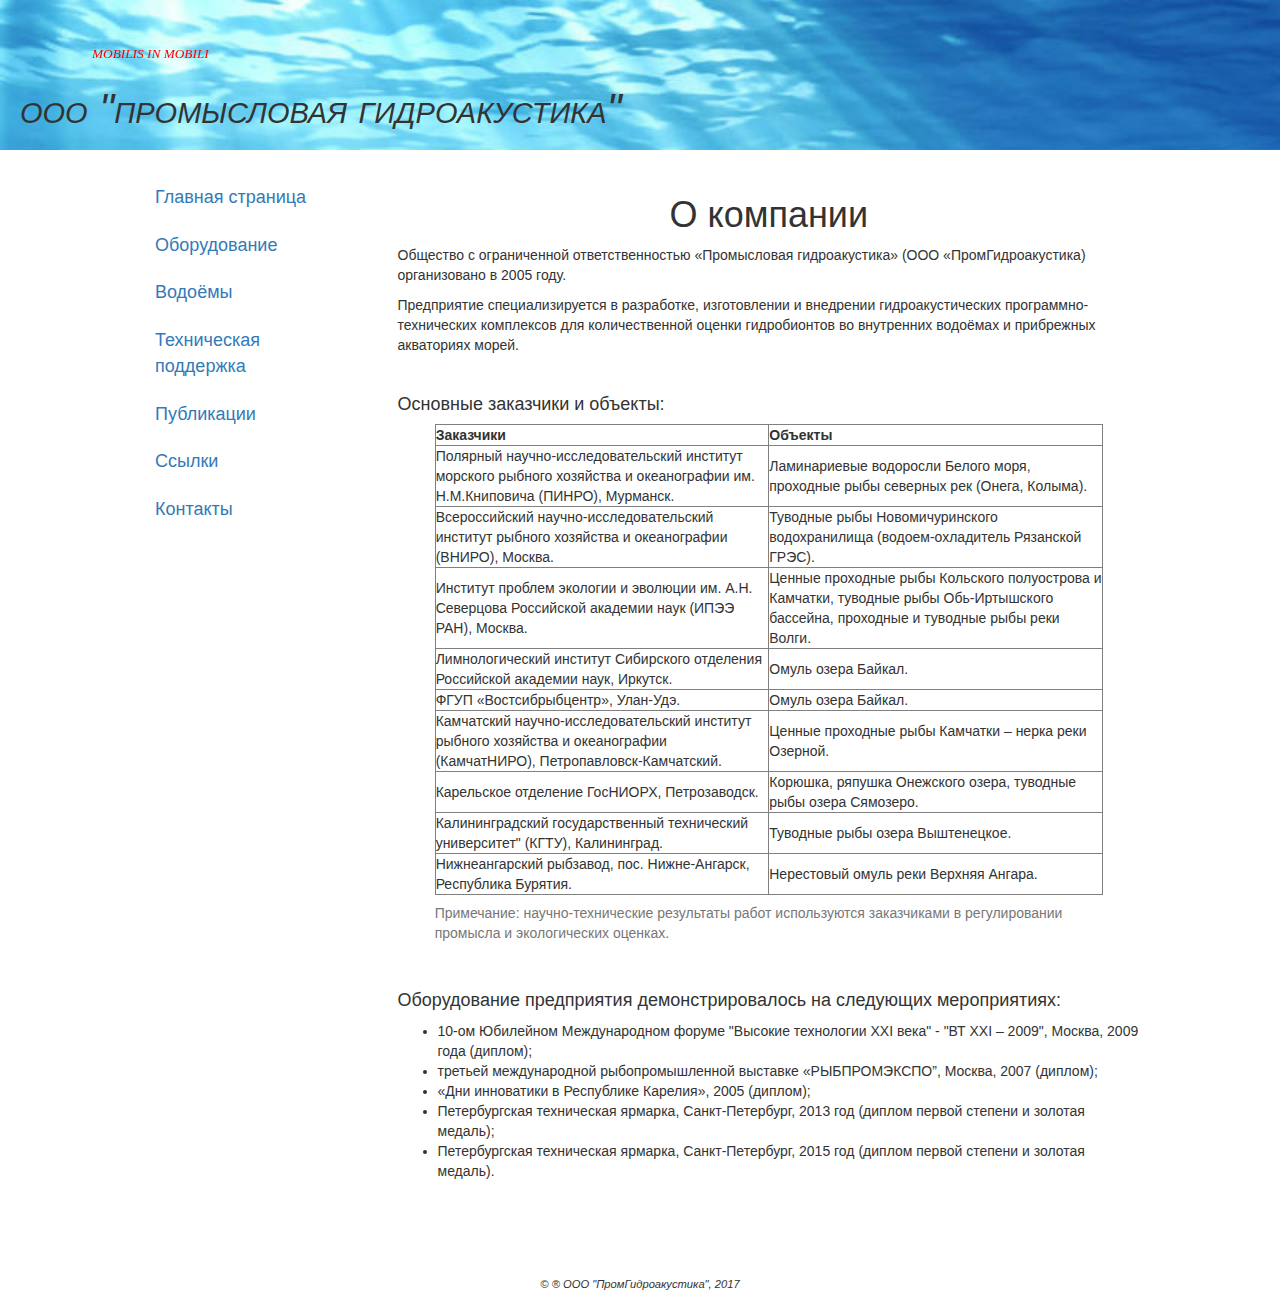
<file: index.html>
﻿<!DOCTYPE html>
<html>

  <head>
    <meta charset="utf-8">
    <meta http-equiv="X-UA-Compatible" content="IE=edge">
    <meta name="viewport" content="width=device-width, initial-scale=1 maximum-scale=1, user-scalable=no">
    <meta name="author" content="">
    <meta name="keywords" content="промысловая гидроакустика, количественная оценка запасов, гидроакустический комплекс">
    <title>ООО "ПромГидроакустика</title>
    <link rel="shortcut icon" href='img/favicon.ico'>
    <link rel="stylesheet" href="css/bootstrap.min.css">
    <link rel="stylesheet" href="css/bootstrap-theme.min.css">
    <link rel="stylesheet" href="css/pha.css">
    <script src="scripts/jquery-3.1.1.min.js"></script>
    <script src="scripts/bootstrap.min.js"></script>
    <script src="scripts/pha.js"></script>
  </head>

  <body onload="animateHeader()">
    <div class="container-fluid">

      <header class="header row" id="header">
        <div class="company-name">ооо "промысловая гидроакустика"</div>
        <div class="company-slogan" id="slogan">MOBILIS IN MOBILI</div>
      </header>

      <div class="main-container row">
        <nav class="col-md-3">
          <ul class="nav nav-pills nav-stacked">
            <li>
              <a href="index.html">
                <span>Главная страница</span>
              </a>
            </li>

            <li>
              <a data-toggle="collapse" href="#collapseEquipment" role="submenu">
                <span>Оборудование</span>
                <!-- <span class="caret"></span> -->
              </a>

              <ul id="collapseEquipment" class="collapse nav nav-pills nav-stacked">
                <li>
                  <a href="ascor.html" class="submenu" title="для водоёмов">
                    <span>Комплекс "AsCor"</span>
                  </a>
                </li>

                <li>
                  <a href="netcor.html" class="submenu" title="для водотоков">
                    <span>Комплекс "NetCor"</span>
                  </a>
                </li>

                <li>
                  <a href="pancor.html" class="submenu" title="для мелководья">
                    <span>Комплекс "PanCor"</span>
                  </a>
                </li>
              </ul>
            </li>

            <li>
              <a data-toggle="collapse" href="#collapseReservoir" role="submenu">
                <span>Водоёмы</span>
                <!-- <span class="caret"></span> -->
              </a>

              <ul id="collapseReservoir" class="collapse nav nav-pills nav-stacked">
                <li>
                  <a href="lakes.html" class="submenu" title="вертикальная локация">
                    <span>Моря и озера</span>
                  </a>
                </li>

                <li>
                  <a href="rivers.html" class="submenu" title="горизонтальная локация">
                    <span>Реки</span>
                  </a>
                </li>

                <li>
                  <a href="shallow.html" class="submenu" title="горизонтальная локация">
                    <span>Мелководные водоемы</span>
                  </a>
                </li>
              </ul>
            </li>

            <li>
              <a data-toggle="collapse" href="#collapseSupport" role="submenu">
                <span>Техническая поддержка</span>
                <!-- <span class="caret"></span> -->
              </a>

              <ul id="collapseSupport" class="collapse nav nav-pills nav-stacked">
                <li>
                  <a href="theory.html" class="submenu" title="о реализации метода">
                    <span>Немного теории</span>
                  </a>
                </li>
              </ul>
            </li>

            <li>
              <a href="public.html">
                <span>Публикации</span>
                <!-- <span>наших сотрудников</span> -->
              </a>
            </li>

            <li>
              <a href="links.html">
                <span>Ссылки</span>
                <!-- <span>в сети Интернет</span> -->
              </a>
            </li>

            <!-- <li>
              <a href="history.html">
                <span class="top">О предприятии</span>
                <span class="bott">люди и история</span>
              </a>
            </li> -->

            <li>
              <a href="contacts.html" title="связь с нами">
                <span>Контакты</span>
              </a>
            </li>
          </ul>
        </nav>

        <main class="col-md-9">
          <article>
            <header>
              <h1 align="center">О компании</h1>
              <p>
                Общество с ограниченной ответственностью «Промысловая гидроакустика» (ООО «ПромГидроакустика) организовано
                в 2005 году.
              </p>
              <p>
                Предприятие специализируется в разработке, изготовлении и внедрении гидроакустических программно-технических
                комплексов для количественной оценки гидробионтов во внутренних водоёмах и прибрежных акваториях морей.
              </p>
            </header>

            <br>

            <h4>
              Основные заказчики и объекты:
            </h4>

            <p>
              <table width="90%" align="center" border="1">
                <caption align="bottom">Примечание: научно-технические результаты работ используются заказчиками в регулировании
                  промысла и экологических оценках.
                </caption>

                <tr align="left">
                  <th width="50%">Заказчики</th>
                  <th>Объекты</th>
                </tr>

                <tr align="left">
                  <td width="50%">
                    Полярный научно-исследовательский институт морского рыбного хозяйства и океанографии
                    им. Н.М.Книповича (ПИНРО), Мурманск.
                  </td>
                  <td>Ламинариевые водоросли Белого моря, проходные рыбы северных рек (Онега, Колыма).</td>
                </tr>

                <tr align="left">
                  <td width="50"%>
                    Всероссийский научно-исследовательский институт рыбного хозяйства и океанографии (ВНИРО),
                    Москва.
                  </td>
                  <td>Туводные рыбы Новомичуринского водохранилища (водоем-охладитель Рязанской ГРЭС).</td>
                </tr>

                <tr align="left">
                  <td width="50%">Институт проблем экологии и эволюции им. А.Н. Северцова Российской академии наук (ИПЭЭ РАН), Москва.</td>
                  <td>
                    Ценные проходные рыбы Кольского полуострова и Камчатки, туводные рыбы Обь-Иртышского бассейна, проходные
                    и туводные рыбы реки Волги.
                  </td>
                </tr>

                <tr align="left">
                  <td width="50%">Лимнологический институт Сибирского отделения Российской академии наук, Иркутск.</td>
                  <td>Омуль озера Байкал.</td>
                </tr>

                <tr align="left">
                  <td width="50%">ФГУП «Востсибрыбцентр», Улан-Удэ.</td>
                  <td>Омуль озера Байкал.</td>
                </tr>

                <tr align="left">
                  <td width="50%">
                    Камчатский научно-исследовательский институт рыбного хозяйства и океанографии
                    (КамчатНИРО), Петропавловск-Камчатский.
                  </td>
                  <td>Ценные проходные рыбы Камчатки – нерка реки Озерной.</td>
                </tr>

                <tr align="left">
                  <td width="50%">Карельское отделение ГосНИОРХ, Петрозаводск.</td>
                  <td>Корюшка, ряпушка Онежского озера, туводные рыбы озера Сямозеро.</td>
                </tr>

                <tr align="left">
                  <td width="50%">Калининградский государственный технический университет" (КГТУ), Калининград.</td>
                  <td>Туводные рыбы озера Выштенецкое.</td>
                </tr>

                <tr align="left">
                  <td width="50%">Нижнеангарский рыбзавод, пос. Нижне-Ангарск, Республика Бурятия.</td>
                  <td>Нерестовый омуль реки Верхняя Ангара.</td>
                </tr>
              </table>
            </p>

            <br>

            <h4>
              Оборудование предприятия демонстрировалось на следующих мероприятиях:
            </h4>

            <p>
              <ul>
                <li>10-ом Юбилейном Международном форуме "Высокие технологии ХХI века" - "ВТ XXI – 2009", Москва, 2009 года (диплом);</li>
                <li>третьей международной рыбопромышленной выставке «РЫБПРОМЭКСПО”, Москва, 2007 (диплом);</li>
                <li>«Дни инноватики в Республике Карелия», 2005 (диплом);</li>
                <li>Петербургская техническая ярмарка, Санкт-Петербург, 2013 год (диплом первой степени и золотая медаль);</li>
                <li>Петербургская техническая ярмарка, Санкт-Петербург, 2015 год (диплом первой степени и золотая медаль).</li>
              </ul>
            </p>

            <br><br><br>
          </article>
        </main>
      </div>

      <footer class="footer row">
        <div class="col-md-12">
          <p>
            &copy &reg ООО "ПромГидроакустика", 2017
          </p>
        </div>
      </footer>
    </div>
  </body>
</html>
</file>
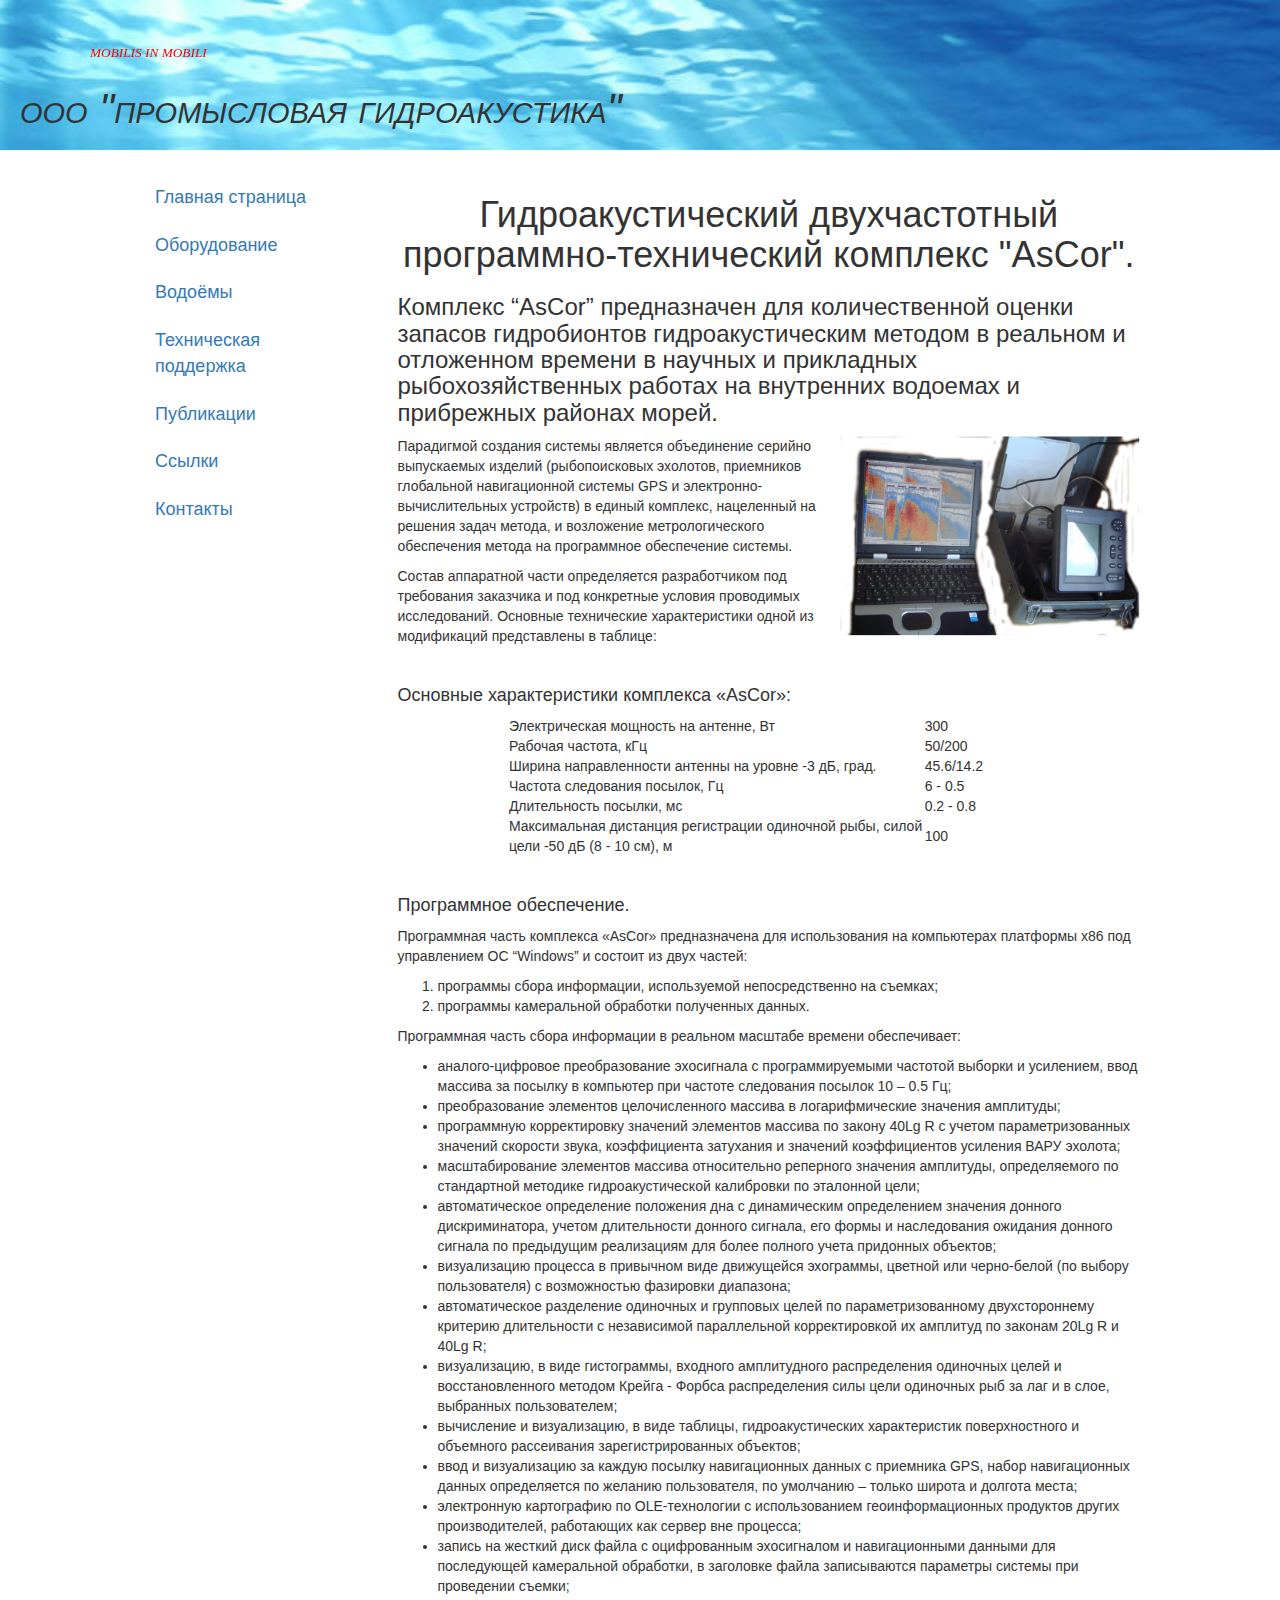
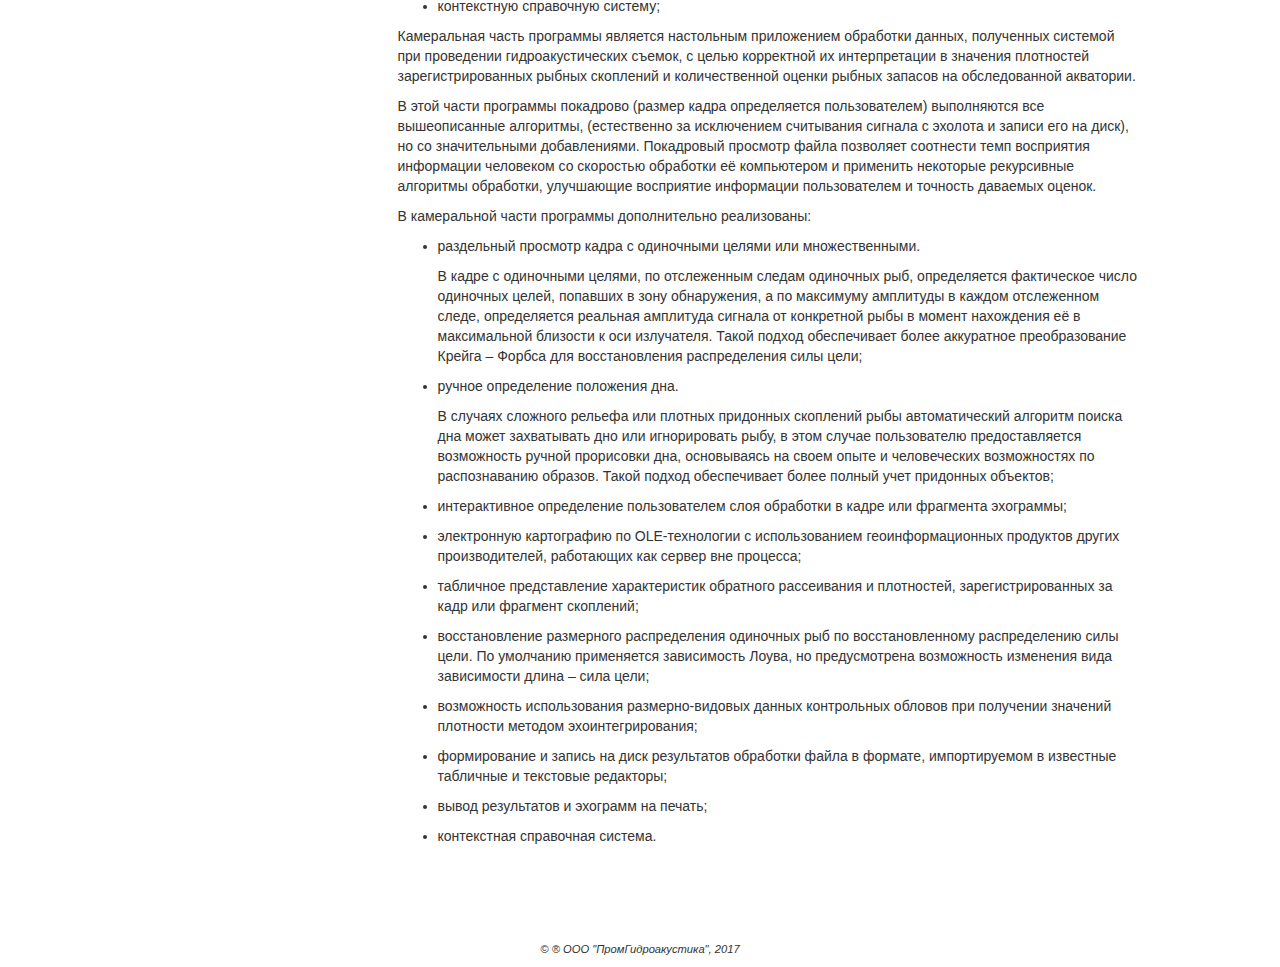
<file: ascor.html>
﻿<!DOCTYPE html>
<html>

  <head>
    <meta charset="utf-8">
    <meta http-equiv="X-UA-Compatible" content="IE=edge">
    <meta name="viewport" content="width=device-width, initial-scale=1 maximum-scale=1, user-scalable=no">
    <meta name="author" content="">
    <meta name="keywords" content="промысловая гидроакустика, количественная оценка запасов, гидроакустический комплекс">
    <title>ООО "ПромГидроакустика</title>
    <link rel="shortcut icon" href='img/favicon.ico'>
    <link rel="stylesheet" href="css/bootstrap.min.css">
    <link rel="stylesheet" href="css/bootstrap-theme.min.css">
    <link rel="stylesheet" href="css/pha.css">
    <script src="scripts/jquery-3.1.1.min.js"></script>
    <script src="scripts/bootstrap.min.js"></script>
    <script src="scripts/pha.js"></script>
    <style>

    </style>
  </head>

  <body onload="animateHeader()">
    <div class="container-fluid">

      <header class="header row" id="header">
        <div class="company-name">ооо "промысловая гидроакустика"</div>
        <div class="company-slogan" id="slogan">MOBILIS IN MOBILI</div>
      </header>

      <div class="main-container row">
        <nav class="col-md-3">
          <ul class="nav nav-pills nav-stacked">
            <li>
              <a href="index.html">
                <span>Главная страница</span>
              </a>
            </li>

            <li>
              <a data-toggle="collapse" href="#collapseEquipment" role="submenu">
                <span>Оборудование</span>
                <!-- <span class="caret"></span> -->
              </a>

              <ul id="collapseEquipment" class="collapse nav nav-pills nav-stacked">
                <li>
                  <a href="ascor.html" class="submenu" title="для водоёмов">
                    <span>Комплекс "AsCor"</span>
                  </a>
                </li>

                <li>
                  <a href="netcor.html" class="submenu" title="для водотоков">
                    <span>Комплекс "NetCor"</span>
                  </a>
                </li>

                <li>
                  <a href="pancor.html" class="submenu" title="для мелководья">
                    <span>Комплекс "PanCor"</span>
                  </a>
                </li>
              </ul>
            </li>

            <li>
              <a data-toggle="collapse" href="#collapseReservoir" role="submenu">
                <span>Водоёмы</span>
                <!-- <span class="caret"></span> -->
              </a>

              <ul id="collapseReservoir" class="collapse nav nav-pills nav-stacked">
                <li>
                  <a href="lakes.html" class="submenu" title="вертикальная локация">
                    <span>Моря и озера</span>
                  </a>
                </li>

                <li>
                  <a href="rivers.html" class="submenu" title="горизонтальная локация">
                    <span>Реки</span>
                  </a>
                </li>

                <li>
                  <a href="shallow.html" class="submenu" title="горизонтальная локация">
                    <span>Мелководные водоемы</span>
                  </a>
                </li>
              </ul>
            </li>

            <li>
              <a data-toggle="collapse" href="#collapseSupport" role="submenu">
                <span>Техническая поддержка</span>
                <!-- <span class="caret"></span> -->
              </a>

              <ul id="collapseSupport" class="collapse nav nav-pills nav-stacked">
                <li>
                  <a href="theory.html" class="submenu" title="о реализации метода">
                    <span>Немного теории</span>
                  </a>
                </li>
              </ul>
            </li>

            <li>
              <a href="public.html">
                <span>Публикации</span>
                <!-- <span>наших сотрудников</span> -->
              </a>
            </li>

            <li>
              <a href="links.html">
                <span>Ссылки</span>
                <!-- <span>в сети Интернет</span> -->
              </a>
            </li>

            <!-- <li>
              <a href="history.html">
                <span class="top">О предприятии</span>
                <span class="bott">люди и история</span>
              </a>
            </li> -->

            <li>
              <a href="contacts.html" title="связь с нами">
                <span>Контакты</span>
              </a>
            </li>
          </ul>
        </nav>

        <main class="col-md-9">
          <article>
            <header>
              <h1 align="center">Гидроакустический двухчастотный программно-технический комплекс "AsCor".</h1>
              <h3>
                Комплекс “AsCor” предназначен для количественной оценки запасов гидробионтов гидроакустическим
                методом в реальном и отложенном времени в научных и прикладных рыбохозяйственных работах
                на внутренних водоемах и прибрежных районах морей.
              </h3>
            </header>

            <figure>
              <img src='img/ascor.png' width="300" height="200" align="right">
            </figure>

            <p>
              Парадигмой создания системы является объединение серийно выпускаемых изделий (рыбопоисковых эхолотов,
              приемников глобальной навигационной системы GPS и электронно-вычислительных устройств) в единый комплекс,
              нацеленный на решения задач метода, и возложение метрологического обеспечения метода на программное обеспечение системы.
            </p>
            <p>
              Состав аппаратной части определяется разработчиком под требования заказчика и под конкретные условия проводимых
              исследований. Основные технические характеристики одной из модификаций представлены в таблице:
            </p>

            <br>

            <h4>
              Основные характеристики комплекса «AsCor»:
            </h4>

            <p>
              <table width="70%" align="center" border="0">
                <tr align="left">
                  <td width="80%">Электрическая мощность на антенне, Вт</td>
                  <td>300</td>
                </tr>

                <tr align="left">
                  <td width="80%">Рабочая частота, кГц</td>
                  <td>50/200</td>
                </tr>

                <tr align=left>
                  <td width="80"%>Ширина направленности антенны на уровне -3 дБ, град.</td>
                  <td>45.6/14.2</td>
                </tr>

                <tr align="left">
                  <td width="80%">Частота следования посылок, Гц</td>
                  <td>6 - 0.5</td>
                </tr>

                <tr align="left">
                  <td width="80%">Длительность посылки, мс</td>
                  <td>0.2 - 0.8</td>
                </tr>

                <tr align="left">
                  <td width="80%">Максимальная дистанция регистрации одиночной рыбы, силой цели -50 дБ (8 - 10 см), м</td>
                  <td>100</td>
                </tr>
              </table>
            </p>

            <br>

            <h4>
              Программное обеспечение.
            </h4>

            <p>
              Программная часть комплекса «AsCor» предназначена для использования на компьютерах платформы х86
              под управлением ОС “Windows” и состоит из двух частей:
            </p>

            <ol>
              <li>программы сбора информации, используемой непосредственно на съемках;</li>
              <li>программы камеральной обработки полученных данных.</li>
            </ol>

            <p>Программная часть сбора информации в реальном масштабе времени обеспечивает:</p>

            <ul>
              <li>
                аналого-цифровое преобразование эхосигнала с программируемыми частотой выборки и усилением, ввод массива за посылку
                в компьютер при частоте следования посылок 10 – 0.5 Гц;
              </li>
              <li>
                преобразование элементов целочисленного массива в логарифмические значения амплитуды;
              </li>
              <li>
                программную корректировку  значений элементов массива по закону 40Lg R с учетом параметризованных значений скорости
                звука, коэффициента затухания и значений коэффициентов усиления ВАРУ эхолота;
              </li>
              <li>
                масштабирование элементов массива относительно реперного значения амплитуды, определяемого по стандартной методике
                гидроакустической калибровки по эталонной цели;
              </li>
              <li>
                автоматическое определение положения дна с динамическим определением значения донного дискриминатора, учетом
                длительности донного сигнала, его формы и наследования ожидания донного сигнала по предыдущим реализациям для более
                полного учета придонных объектов;
              </li>
              <li>
                визуализацию процесса в привычном виде движущейся эхограммы, цветной или черно-белой (по выбору пользователя) с
                возможностью фазировки диапазона;
              </li>
              <li>
                автоматическое разделение одиночных и групповых целей по параметризованному двухстороннему критерию длительности с
                независимой параллельной корректировкой их амплитуд по законам 20Lg R и 40Lg R;
              </li>
              <li>
                визуализацию, в виде гистограммы, входного амплитудного распределения одиночных целей и восстановленного методом
                Крейга - Форбса распределения силы цели одиночных рыб за лаг и в слое, выбранных пользователем;
              </li>
              <li>
                вычисление и визуализацию, в виде таблицы, гидроакустических характеристик поверхностного и объемного рассеивания
                зарегистрированных объектов;
              </li>
              <li>
                ввод и визуализацию за каждую посылку навигационных данных с приемника GPS, набор навигационных данных определяется
                по желанию пользователя, по умолчанию – только широта и долгота места;
              </li>
              <li>
                электронную картографию по OLE-технологии с использованием геоинформационных продуктов других производителей,
                работающих как сервер вне процесса;
              </li>
              <li>
                запись на жесткий диск файла с оцифрованным эхосигналом  и навигационными данными для последующей камеральной
                обработки, в заголовке файла записываются параметры системы при проведении съемки;
              </li>
              <li>
                контекстную справочную систему;
              </li>
            </ul>

            <p>
              Камеральная часть программы является настольным приложением обработки данных, полученных системой при проведении
              гидроакустических съемок, с целью корректной их интерпретации в значения плотностей зарегистрированных рыбных скоплений и
              количественной оценки рыбных запасов на обследованной акватории.
            </p>
            <p>
              В этой части программы покадрово (размер кадра определяется пользователем) выполняются все вышеописанные алгоритмы,
              (естественно за исключением считывания сигнала с эхолота и записи его на диск), но со значительными добавлениями.
              Покадровый просмотр файла позволяет соотнести темп восприятия информации человеком со скоростью обработки её
              компьютером и применить некоторые рекурсивные алгоритмы обработки, улучшающие восприятие информации пользователем и
              точность даваемых оценок.
            </p>
            <p>
              В камеральной части программы дополнительно реализованы:
            </p>

            <ul>
              <li>
                <p>раздельный просмотр кадра с одиночными целями или множественными.</p>
                <p>
                  В кадре с одиночными целями, по отслеженным следам одиночных рыб, определяется фактическое число одиночных целей,
                  попавших в зону обнаружения, а по максимуму амплитуды в каждом отслеженном следе, определяется реальная амплитуда
                  сигнала от конкретной рыбы в момент нахождения её в максимальной близости к оси излучателя. Такой подход обеспечивает
                  более аккуратное преобразование Крейга – Форбса для восстановления распределения силы цели;
                </p>
              </li>
              <li>
                <p>ручное определение положения дна.</p>
                <p>
                  В случаях сложного рельефа или плотных придонных скоплений рыбы автоматический алгоритм поиска дна может захватывать
                  дно или игнорировать рыбу, в этом случае пользователю предоставляется возможность ручной прорисовки дна, основываясь на
                  своем опыте и человеческих возможностях по распознаванию образов. Такой подход обеспечивает более полный учет
                  придонных объектов;
                </p>
              </li>
              <li>
                <p>интерактивное определение пользователем слоя обработки в кадре или фрагмента эхограммы;</p>
              </li>
              <li>
                <p>
                  электронную картографию по OLE-технологии с использованием геоинформационных продуктов других производителей,
                  работающих как сервер вне процесса;
                <p>
              </li>
              <li>
                <p>
                  табличное представление характеристик обратного рассеивания и плотностей, зарегистрированных за кадр или фрагмент
                  скоплений;
                </p>
              </li>
              <li>
                <p>
                  восстановление размерного распределения одиночных рыб по восстановленному распределению силы цели. По умолчанию
                  применяется зависимость Лоува, но предусмотрена возможность изменения вида зависимости длина – сила цели;
                </p>
              </li>
              <li>
                <p>
                  возможность использования размерно-видовых данных контрольных обловов при получении значений плотности методом
                  эхоинтегрирования;
                </p>
              </li>
              <li>
                <p>
                  формирование и запись на диск результатов обработки файла в формате, импортируемом в известные табличные  и
                  текстовые редакторы;
                </p>
              </li>
              <li>
                <p>вывод результатов и эхограмм на печать;</p>
              </li>
              <li>
                <p>контекстная справочная система.</p>
              </li>
            </ul>

            <br><br><br>
          </article>
        </main>
      </div>

      <footer class="footer row">
        <div class="col-md-12">
          <p>
            &copy &reg ООО "ПромГидроакустика", 2017
          </p>
        </div>
      </footer>
    </div>
  </body>
</html>
</file>
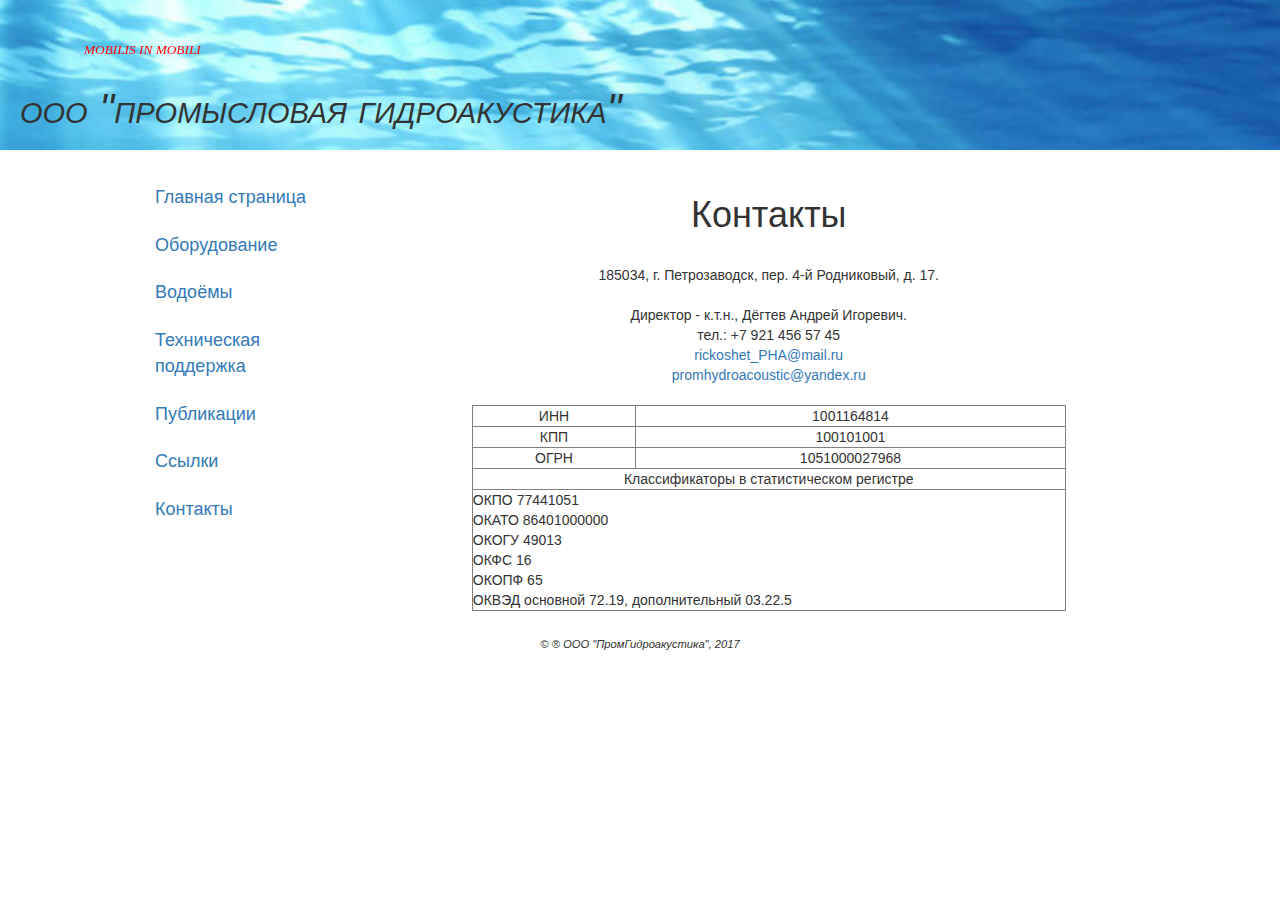
<file: contacts.html>
﻿<!DOCTYPE html>
<html>

  <head>
    <meta charset="utf-8">
    <meta http-equiv="X-UA-Compatible" content="IE=edge">
    <meta name="viewport" content="width=device-width, initial-scale=1 maximum-scale=1, user-scalable=no">
    <meta name="author" content="">
    <meta name="keywords" content="промысловая гидроакустика, количественная оценка запасов, гидроакустический комплекс">
    <title>ООО "ПромГидроакустика</title>
    <link rel="shortcut icon" href='img/favicon.ico'>
    <link rel="stylesheet" href="css/bootstrap.min.css">
    <link rel="stylesheet" href="css/bootstrap-theme.min.css">
    <link rel="stylesheet" href="css/pha.css">
    <script src="scripts/jquery-3.1.1.min.js"></script>
    <script src="scripts/bootstrap.min.js"></script>
    <script src="scripts/pha.js"></script>
  </head>

  <body onload="animateHeader()">
    <div class="container-fluid">

      <header class="header row" id="header">
        <div class="company-name">ооо "промысловая гидроакустика"</div>
        <div class="company-slogan" id="slogan">MOBILIS IN MOBILI</div>
      </header>

      <div class="main-container row">
        <nav class="col-md-3">
          <ul class="nav nav-pills nav-stacked">
            <li>
              <a href="index.html">
                <span>Главная страница</span>
              </a>
            </li>

            <li>
              <a data-toggle="collapse" href="#collapseEquipment" role="submenu">
                <span>Оборудование</span>
                <!-- <span class="caret"></span> -->
              </a>

              <ul id="collapseEquipment" class="collapse nav nav-pills nav-stacked">
                <li>
                  <a href="ascor.html" class="submenu" title="для водоёмов">
                    <span>Комплекс "AsCor"</span>
                  </a>
                </li>

                <li>
                  <a href="netcor.html" class="submenu" title="для водотоков">
                    <span>Комплекс "NetCor"</span>
                  </a>
                </li>

                <li>
                  <a href="pancor.html" class="submenu" title="для мелководья">
                    <span>Комплекс "PanCor"</span>
                  </a>
                </li>
              </ul>
            </li>

            <li>
              <a data-toggle="collapse" href="#collapseReservoir" role="submenu">
                <span>Водоёмы</span>
                <!-- <span class="caret"></span> -->
              </a>

              <ul id="collapseReservoir" class="collapse nav nav-pills nav-stacked">
                <li>
                  <a href="lakes.html" class="submenu" title="вертикальная локация">
                    <span>Моря и озера</span>
                  </a>
                </li>

                <li>
                  <a href="rivers.html" class="submenu" title="горизонтальная локация">
                    <span>Реки</span>
                  </a>
                </li>

                <li>
                  <a href="shallow.html" class="submenu" title="горизонтальная локация">
                    <span>Мелководные водоемы</span>
                  </a>
                </li>
              </ul>
            </li>

            <li>
              <a data-toggle="collapse" href="#collapseSupport" role="submenu">
                <span>Техническая поддержка</span>
                <!-- <span class="caret"></span> -->
              </a>

              <ul id="collapseSupport" class="collapse nav nav-pills nav-stacked">
                <li>
                  <a href="theory.html" class="submenu" title="о реализации метода">
                    <span>Немного теории</span>
                  </a>
                </li>
              </ul>
            </li>

            <li>
              <a href="public.html">
                <span>Публикации</span>
                <!-- <span>наших сотрудников</span> -->
              </a>
            </li>

            <li>
              <a href="links.html">
                <span>Ссылки</span>
                <!-- <span>в сети Интернет</span> -->
              </a>
            </li>

            <!-- <li>
              <a href="history.html">
                <span class="top">О предприятии</span>
                <span class="bott">люди и история</span>
              </a>
            </li> -->

            <li>
              <a href="contacts.html" title="связь с нами">
                <span>Контакты</span>
              </a>
            </li>
          </ul>
        </nav>

        <main class="col-md-9">
          <article>
            <header>
              <h1 align="center">Контакты</h1>
            </header>

            <br>

            <table width="80%" align="center" border="0">
              <tr align="center">
                <td>185034, г. Петрозаводск, пер. 4-й Родниковый, д. 17.</td>
              </tr>
            </table>

            <br>

            <table width="80%" align="center" border="0">
              <tr align="center">
                <td>Директор - к.т.н., Дёгтев Андрей Игоревич.</td>
              </tr>

              <tr align="center">
                <td>тел.: +7 921 456 57 45</td>
              </tr>

              <tr align="center">
                <td>
                  <a href="mailto:rickoshet_PHA@mail.ru">rickoshet_PHA@mail.ru</a>
                </td>
              </tr>

              <tr align="center">
                <td>
                  <a href="mailto:promhydroacoustic@yandex.ru">promhydroacoustic@yandex.ru</a>
                </td>
              </tr>
            </table>

            <br>

            <table width="80%" align="center" border="1px">
              <tr align="center">
                <td>ИНН</td>
                <td>1001164814</td>
              </tr>

              <tr align="center">
                <td>КПП</td>
                <td>100101001</td>
              </tr>

              <tr align="center">
                <td>ОГРН</td>
                <td>1051000027968</td>
              </tr>

              <tr align="center">
                <td colspan="2">Классификаторы в статистическом регистре</td>
              </tr>

              <tr>
                <td colspan="2">ОКПО 77441051<br>
                  ОКАТО 86401000000<br>
                  ОКОГУ 49013<br>
                  ОКФС 16<br>
                  ОКОПФ 65<br>
                  ОКВЭД основной 72.19, дополнительный 03.22.5
                </td>
              </tr>
            </table>
          </article>
        </main>
      </div>

      <footer class="footer row">
        <div class="col-md-12">
          <p>
            &copy &reg ООО "ПромГидроакустика", 2017
          </p>
        </div>
      </footer>
    </div>
  </body>
</html>
</file>
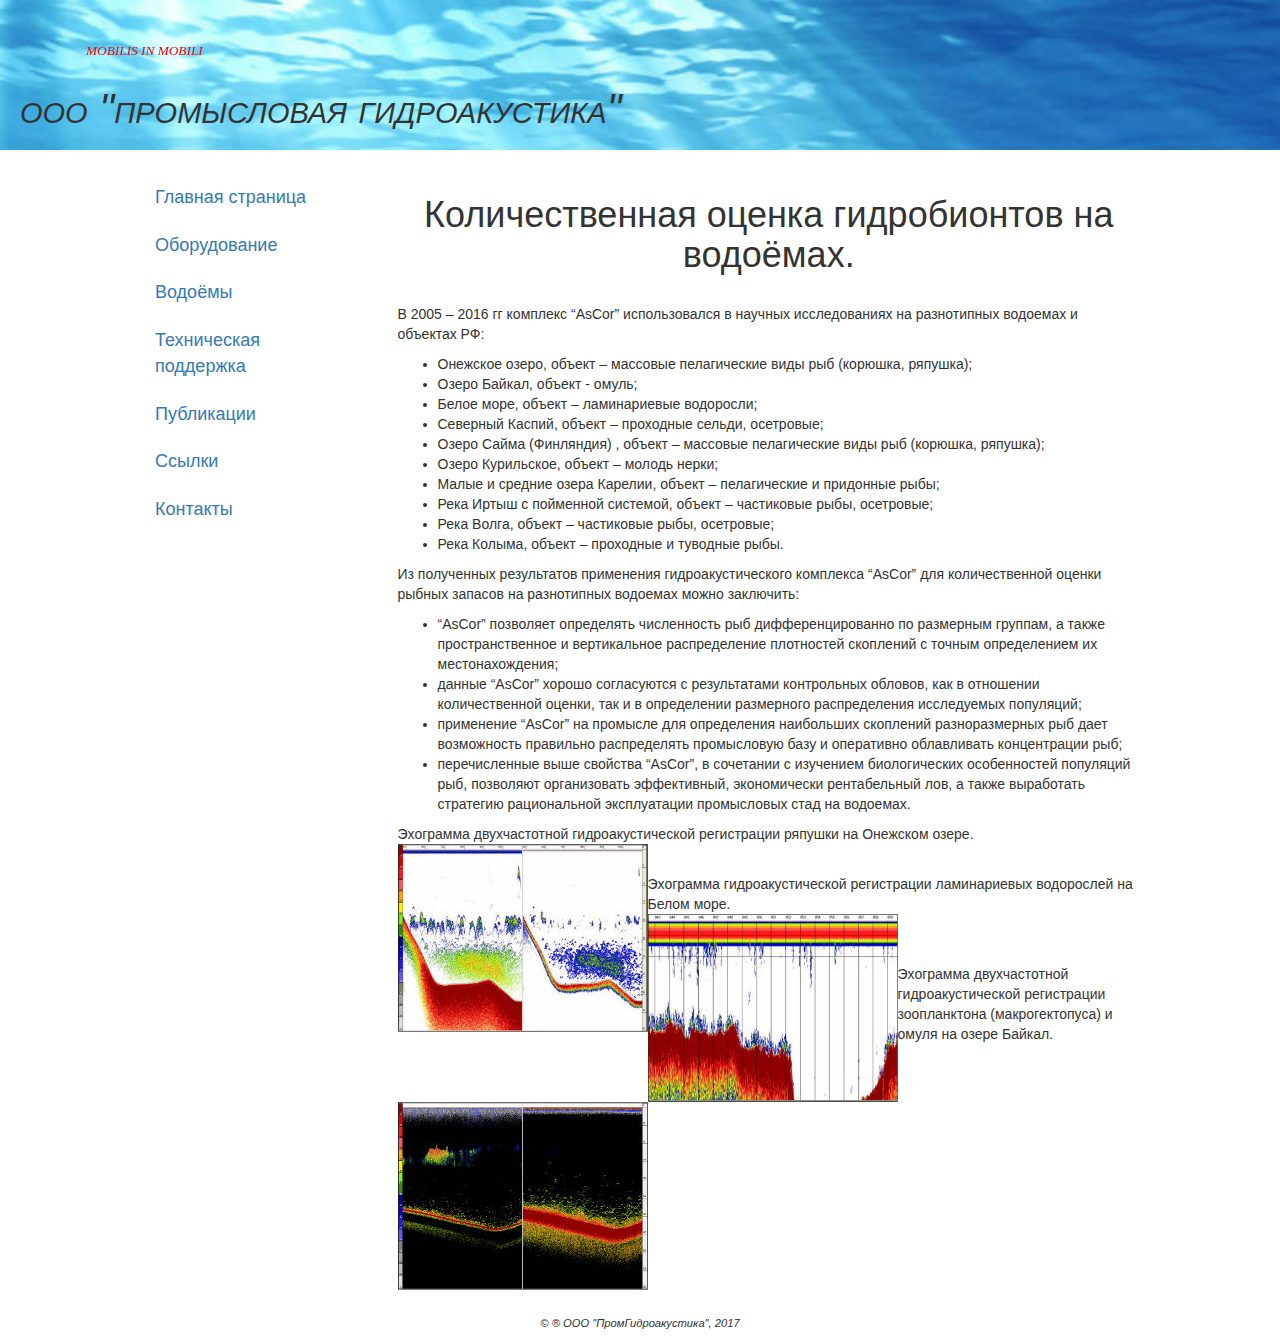
<file: lakes.html>
﻿<!DOCTYPE html>
<html>

  <head>
    <meta charset="utf-8">
    <meta http-equiv="X-UA-Compatible" content="IE=edge">
    <meta name="viewport" content="width=device-width, initial-scale=1 maximum-scale=1, user-scalable=no">
    <meta name="author" content="">
    <meta name="keywords" content="промысловая гидроакустика, количественная оценка запасов, гидроакустический комплекс">
    <title>ООО "ПромГидроакустика</title>
    <link rel="shortcut icon" href='img/favicon.ico'>
    <link rel="stylesheet" href="css/bootstrap.min.css">
    <link rel="stylesheet" href="css/bootstrap-theme.min.css">
    <link rel="stylesheet" href="css/pha.css">
    <script src="scripts/jquery-3.1.1.min.js"></script>
    <script src="scripts/bootstrap.min.js"></script>
    <script src="scripts/pha.js"></script>
  </head>

  <body onload="animateHeader()">
    <div class="container-fluid">

      <header class="header row" id="header">
        <div class="company-name">ооо "промысловая гидроакустика"</div>
        <div class="company-slogan" id="slogan">MOBILIS IN MOBILI</div>
      </header>

      <div class="main-container row">
        <nav class="col-md-3">
          <ul class="nav nav-pills nav-stacked">
            <li>
              <a href="index.html">
                <span>Главная страница</span>
              </a>
            </li>

            <li>
              <a data-toggle="collapse" href="#collapseEquipment" role="submenu">
                <span>Оборудование</span>
                <!-- <span class="caret"></span> -->
              </a>

              <ul id="collapseEquipment" class="collapse nav nav-pills nav-stacked">
                <li>
                  <a href="ascor.html" class="submenu" title="для водоёмов">
                    <span>Комплекс "AsCor"</span>
                  </a>
                </li>

                <li>
                  <a href="netcor.html" class="submenu" title="для водотоков">
                    <span>Комплекс "NetCor"</span>
                  </a>
                </li>

                <li>
                  <a href="pancor.html" class="submenu" title="для мелководья">
                    <span>Комплекс "PanCor"</span>
                  </a>
                </li>
              </ul>
            </li>

            <li>
              <a data-toggle="collapse" href="#collapseReservoir" role="submenu">
                <span>Водоёмы</span>
                <!-- <span class="caret"></span> -->
              </a>

              <ul id="collapseReservoir" class="collapse nav nav-pills nav-stacked">
                <li>
                  <a href="lakes.html" class="submenu" title="вертикальная локация">
                    <span>Моря и озера</span>
                  </a>
                </li>

                <li>
                  <a href="rivers.html" class="submenu" title="горизонтальная локация">
                    <span>Реки</span>
                  </a>
                </li>

                <li>
                  <a href="shallow.html" class="submenu" title="горизонтальная локация">
                    <span>Мелководные водоемы</span>
                  </a>
                </li>
              </ul>
            </li>

            <li>
              <a data-toggle="collapse" href="#collapseSupport" role="submenu">
                <span>Техническая поддержка</span>
                <!-- <span class="caret"></span> -->
              </a>

              <ul id="collapseSupport" class="collapse nav nav-pills nav-stacked">
                <li>
                  <a href="theory.html" class="submenu" title="о реализации метода">
                    <span>Немного теории</span>
                  </a>
                </li>
              </ul>
            </li>

            <li>
              <a href="public.html">
                <span>Публикации</span>
                <!-- <span>наших сотрудников</span> -->
              </a>
            </li>

            <li>
              <a href="links.html">
                <span>Ссылки</span>
                <!-- <span>в сети Интернет</span> -->
              </a>
            </li>

            <!-- <li>
              <a href="history.html">
                <span class="top">О предприятии</span>
                <span class="bott">люди и история</span>
              </a>
            </li> -->

            <li>
              <a href="contacts.html" title="связь с нами">
                <span>Контакты</span>
              </a>
            </li>
          </ul>
        </nav>

        <main class="col-md-9">
          <article>
            <header>
              <h1 align="center">Количественная оценка гидробионтов на водоёмах.</h1>
            </header>

            <br>

            <p>В 2005 – 2016 гг комплекс “AsCor” использовался в научных исследованиях на разнотипных водоемах и объектах РФ:</p>

            <ul type="0">
              <li>Онежское озеро, объект – массовые пелагические виды рыб (корюшка, ряпушка);</li>
              <li>Озеро Байкал, объект - омуль;</li>
              <li>Белое море, объект – ламинариевые водоросли;</li>
              <li>Северный Каспий, объект – проходные сельди, осетровые;</li>
              <li>Озеро Сайма (Финляндия) , объект – массовые пелагические виды рыб (корюшка, ряпушка);</li>
              <li>Озеро Курильское, объект – молодь нерки;</li>
              <li>Малые и средние озера Карелии, объект – пелагические и придонные рыбы;</li>
              <li>Река Иртыш с пойменной системой, объект – частиковые рыбы, осетровые;</li>
              <li>Река Волга, объект – частиковые рыбы, осетровые;</li>
              <li>Река Колыма, объект – проходные и туводные рыбы.</li>
            </ul>

            <p>
              Из полученных результатов применения гидроакустического комплекса “AsCor” для количественной оценки рыбных запасов на
              разнотипных водоемах можно заключить:
            </p>

            <ul type="0">
              <li>
                “AsCor” позволяет определять численность рыб дифференцированно по размерным группам, а также пространственное и
                вертикальное распределение плотностей скоплений с точным определением их местонахождения;
              </li>
              <li>
                данные “AsCor” хорошо согласуются с результатами контрольных обловов, как в отношении количественной оценки,
                так и в определении размерного распределения исследуемых популяций;
              </li>
              <li>
                применение “AsCor” на промысле для определения наибольших скоплений разноразмерных рыб дает возможность правильно
                распределять промысловую базу и оперативно облавливать концентрации рыб;
              </li>
              <li>
                перечисленные выше свойства “AsCor”, в сочетании с изучением биологических особенностей популяций рыб, позволяют
                организовать эффективный, экономически рентабельный лов, а также выработать стратегию рациональной эксплуатации
                промысловых стад на водоемах.
              </li>
            </ul>

            <figure>
              <figcaption>Эхограмма  двухчастотной гидроакустической регистрации ряпушки на Онежском озере.</figcaption>
              <p><img src='img/echo1.jpg' width="250" height="188" align="left"></p>
            </figure>

            <br>

            <figure>
              <figcaption>Эхограмма  гидроакустической регистрации ламинариевых водорослей на Белом море.</figcaption>
              <p><img src='img/echo2.jpg' width="250" height="188" align="left"></p>
            </figure>

            <br><br>

            <figure>
              <figcaption>
                Эхограмма  двухчастотной гидроакустической регистрации зоопланктона (макрогектопуса) и
                омуля на озере Байкал.
              </figcaption>
              <p><img src='img/echo3.jpg' width="250" height="188" align="left"></p>
            </figure>

            <br><br><br>
          </article>
        </main>
      </div>

      <footer class="footer row">
        <div class="col-md-12">
          <p>
            &copy &reg ООО "ПромГидроакустика", 2017
          </p>
        </div>
      </footer>
    </div>
  </body>
</html>
</file>
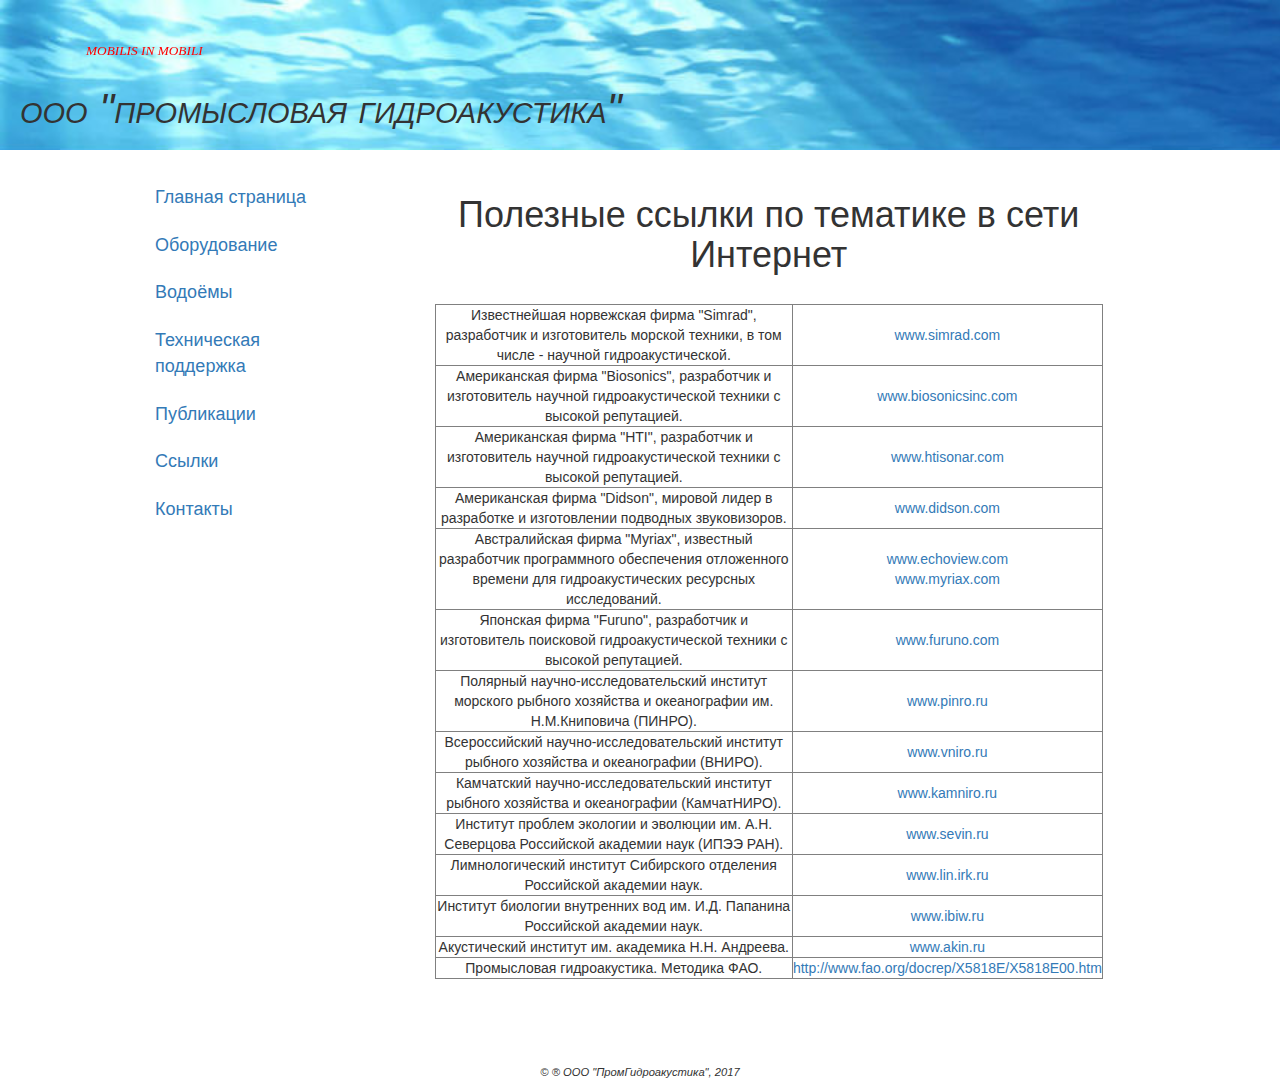
<file: links.html>
﻿<!DOCTYPE html>
<html>

  <head>
    <meta charset="utf-8">
    <meta http-equiv="X-UA-Compatible" content="IE=edge">
    <meta name="viewport" content="width=device-width, initial-scale=1 maximum-scale=1, user-scalable=no">
    <meta name="author" content="">
    <meta name="keywords" content="промысловая гидроакустика, количественная оценка запасов, гидроакустический комплекс">
    <title>ООО "ПромГидроакустика</title>
    <link rel="shortcut icon" href='img/favicon.ico'>
    <link rel="stylesheet" href="css/bootstrap.min.css">
    <link rel="stylesheet" href="css/bootstrap-theme.min.css">
    <link rel="stylesheet" href="css/pha.css">
    <script src="scripts/jquery-3.1.1.min.js"></script>
    <script src="scripts/bootstrap.min.js"></script>
    <script src="scripts/pha.js"></script>
  </head>

  <body onload="animateHeader()">
    <div class="container-fluid">

      <header class="header row" id="header">
        <div class="company-name">ооо "промысловая гидроакустика"</div>
        <div class="company-slogan" id="slogan">MOBILIS IN MOBILI</div>
      </header>

      <div class="main-container row">
        <nav class="col-md-3">
          <ul class="nav nav-pills nav-stacked">
            <li>
              <a href="index.html">
                <span>Главная страница</span>
              </a>
            </li>

            <li>
              <a data-toggle="collapse" href="#collapseEquipment" role="submenu">
                <span>Оборудование</span>
                <!-- <span class="caret"></span> -->
              </a>

              <ul id="collapseEquipment" class="collapse nav nav-pills nav-stacked">
                <li>
                  <a href="ascor.html" class="submenu" title="для водоёмов">
                    <span>Комплекс "AsCor"</span>
                  </a>
                </li>

                <li>
                  <a href="netcor.html" class="submenu" title="для водотоков">
                    <span>Комплекс "NetCor"</span>
                  </a>
                </li>

                <li>
                  <a href="pancor.html" class="submenu" title="для мелководья">
                    <span>Комплекс "PanCor"</span>
                  </a>
                </li>
              </ul>
            </li>

            <li>
              <a data-toggle="collapse" href="#collapseReservoir" role="submenu">
                <span>Водоёмы</span>
                <!-- <span class="caret"></span> -->
              </a>

              <ul id="collapseReservoir" class="collapse nav nav-pills nav-stacked">
                <li>
                  <a href="lakes.html" class="submenu" title="вертикальная локация">
                    <span>Моря и озера</span>
                  </a>
                </li>

                <li>
                  <a href="rivers.html" class="submenu" title="горизонтальная локация">
                    <span>Реки</span>
                  </a>
                </li>

                <li>
                  <a href="shallow.html" class="submenu" title="горизонтальная локация">
                    <span>Мелководные водоемы</span>
                  </a>
                </li>
              </ul>
            </li>

            <li>
              <a data-toggle="collapse" href="#collapseSupport" role="submenu">
                <span>Техническая поддержка</span>
                <!-- <span class="caret"></span> -->
              </a>

              <ul id="collapseSupport" class="collapse nav nav-pills nav-stacked">
                <li>
                  <a href="theory.html" class="submenu" title="о реализации метода">
                    <span>Немного теории</span>
                  </a>
                </li>
              </ul>
            </li>

            <li>
              <a href="public.html">
                <span>Публикации</span>
                <!-- <span>наших сотрудников</span> -->
              </a>
            </li>

            <li>
              <a href="links.html">
                <span>Ссылки</span>
                <!-- <span>в сети Интернет</span> -->
              </a>
            </li>

            <!-- <li>
              <a href="history.html">
                <span class="top">О предприятии</span>
                <span class="bott">люди и история</span>
              </a>
            </li> -->

            <li>
              <a href="contacts.html" title="связь с нами">
                <span>Контакты</span>
              </a>
            </li>
          </ul>
        </nav>

        <main class="col-md-9">
          <article>
            <header>
              <h1 align="center">Полезные ссылки по тематике в сети Интернет</h1>
            </header>

            <br>

            <table width="90%" align="center" border="1">
              <tr align="center">
                <td width="80%">
                  Известнейшая норвежская фирма "Simrad", разработчик и изготовитель морской техники, в том числе - научной гидроакустической.
                </td>
                <td><a href="http://www.simrad.com/">www.simrad.com</a></td>
              </tr>

              <tr align="center">
                <td width="80%">
                  Американская фирма "Biosonics", разработчик и изготовитель научной гидроакустической техники с высокой репутацией.
                </td>
                <td>
                  <a href="http://www.biosonicsinc.com/">www.biosonicsinc.com</a>
                </td>
              </tr>

              <tr align="center">
                <td width="80%">
                  Американская фирма "HTI", разработчик и изготовитель научной гидроакустической техники с высокой репутацией.
                </td>
                <td>
                  <a href="http://www.htisonar.com/">www.htisonar.com</a>
                </td>
              </tr>

              <tr align="center">
                <td width="80%">
                  Американская фирма "Didson", мировой лидер в разработке и изготовлении подводных звуковизоров.
                </td>
                <td>
                  <a href="http://www.didson.com/">www.didson.com</a>
                </td>
              </tr>

              <tr align="center">
                <td width="80%">
                  Австралийская фирма "Myriax", известный разработчик программного обеспечения отложенного времени для
                  гидроакустических ресурсных исследований.
                </td>
                <td>
                  <a href="http://www.echoview.com/">www.echoview.com</a>
                  <br>
                  <a href="http://www.myriax.com/">www.myriax.com</a>
                </td>
              </tr>

              <tr align="center">
                <td width="80%">
                  Японская фирма "Furuno", разработчик и изготовитель поисковой гидроакустической техники с высокой репутацией.
                </td>
                <td><a href="http://www.furuno.com/">www.furuno.com</a></td>
              </tr>

              <tr align="center">
                <td width="80%">
                  Полярный научно-исследовательский институт морского рыбного хозяйства и океанографии им. Н.М.Книповича (ПИНРО).
                </td>
                <td>
                  <a href="http://www.pinro.ru/">www.pinro.ru</a>
                </td>
              </tr>

              <tr align="center">
                <td width="80%">
                  Всероссийский научно-исследовательский институт рыбного хозяйства и океанографии (ВНИРО).
                </td>
                <td>
                  <a href="http://www.vniro.ru/">www.vniro.ru</a>
                </td>
              </tr>

              <tr align="center">
                <td width="80%">
                  Камчатский научно-исследовательский институт рыбного хозяйства и океанографии (КамчатНИРО).
                </td>
                <td>
                  <a href="http://www.kamniro.ru/">www.kamniro.ru</a>
                </td>
              </tr>

              <tr align="center">
                <td width="80%">
                  Институт проблем экологии и эволюции им. А.Н. Северцова Российской академии наук (ИПЭЭ РАН).
                </td>
                <td>
                  <a href="http://www.sevin.ru/">www.sevin.ru</a>
                </td>
              </tr>

              <tr align="center">
                <td width="80%">
                  Лимнологический институт Сибирского отделения Российской академии наук.
                </td>
                <td>
                  <a href="http://www.lin.irk.ru/">www.lin.irk.ru</a>
                </td>
              </tr>

              <tr align="center">
                <td width="80%">
                  Институт биологии внутренних вод им. И.Д. Папанина Российской академии наук.
                </td>
                <td>
                  <a href="http://www.ibiw.ru/">www.ibiw.ru</a>
                </td>
              </tr>

              <tr align="center">
                <td width="80%">Акустический институт им. академика Н.Н. Андреева.</td>
                <td>
                  <a href="http://www.akin.ru/">www.akin.ru</a>
                </td>
              </tr>

              <tr align="center">
                <td width="80%">Промысловая гидроакустика. Методика ФАО.</td>
                <td>
                  <a href="http://www.fao.org/docrep/X5818E/X5818E00.htm">http://www.fao.org/docrep/X5818E/X5818E00.htm</a>
                </td>
              </tr>
            </table>

            <br><br><br>
          </article>
        </main>
      </div>

      <footer class="footer row">
        <div class="col-md-12">
          <p>
            &copy &reg ООО "ПромГидроакустика", 2017
          </p>
        </div>
      </footer>
    </div>
  </body>
</html>
</file>
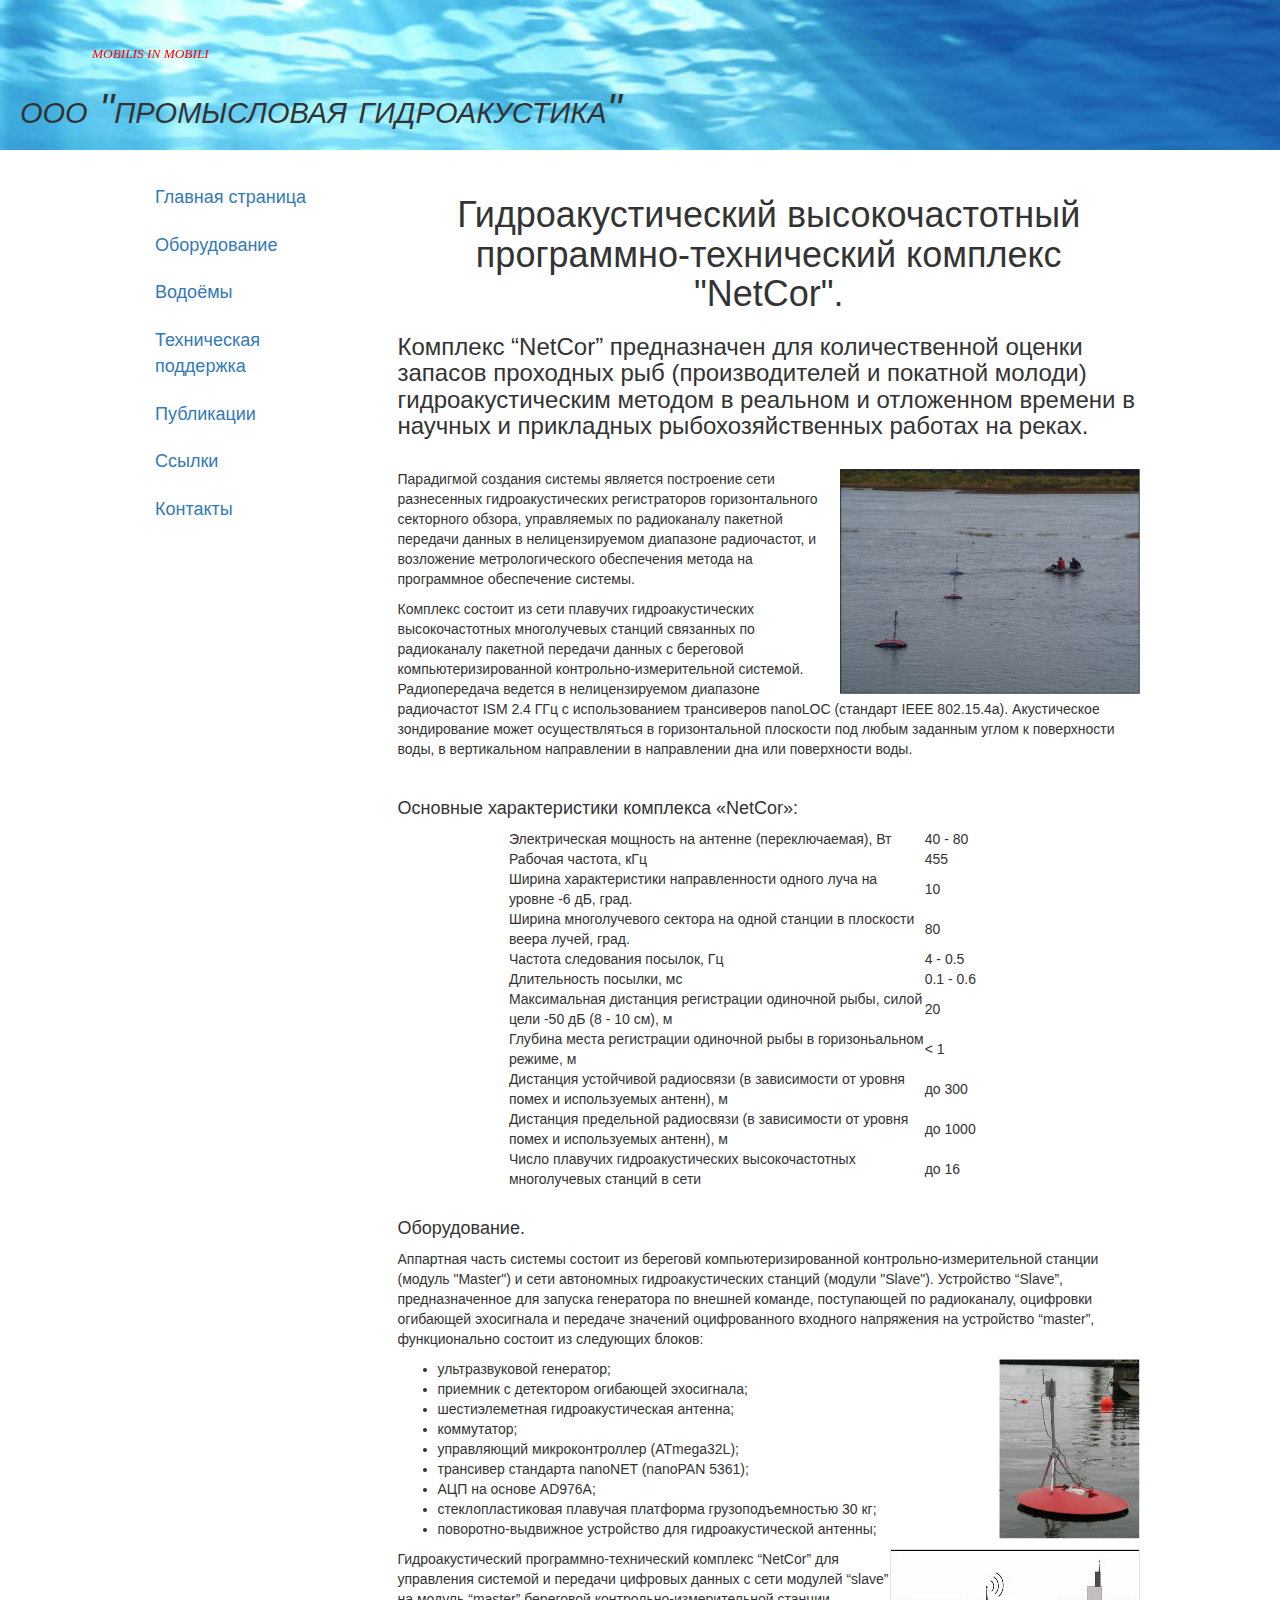
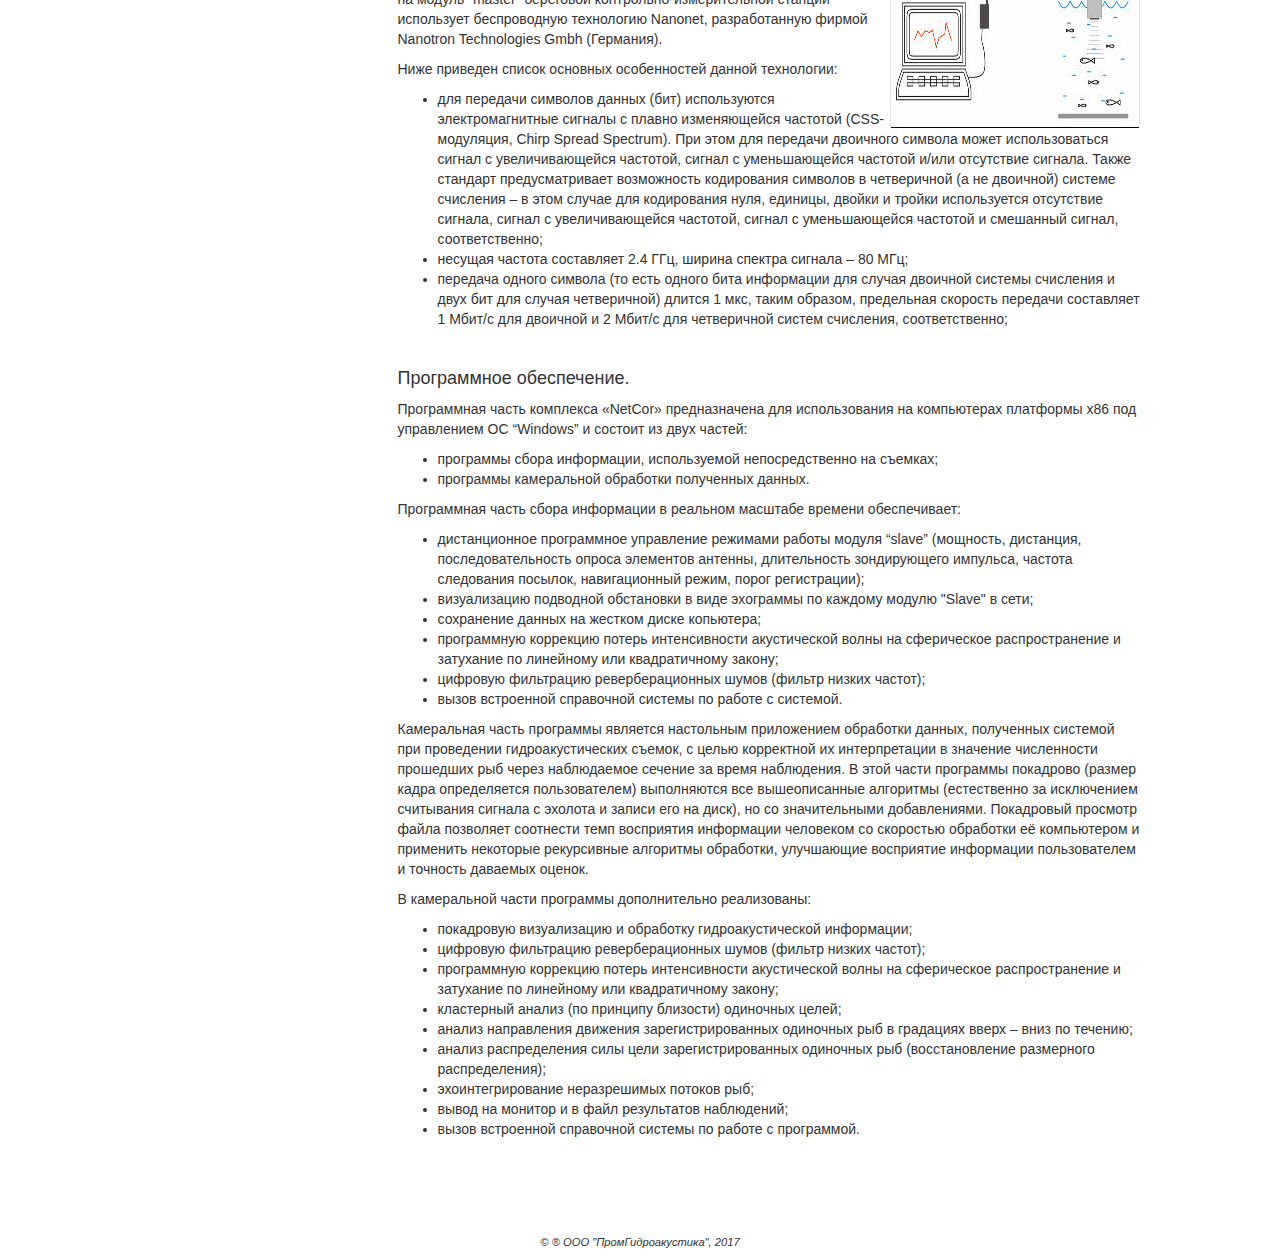
<file: netcor.html>
﻿<!DOCTYPE html>
<html>

  <head>
    <meta charset="utf-8">
    <meta http-equiv="X-UA-Compatible" content="IE=edge">
    <meta name="viewport" content="width=device-width, initial-scale=1 maximum-scale=1, user-scalable=no">
    <meta name="author" content="">
    <meta name="keywords" content="промысловая гидроакустика, количественная оценка запасов, гидроакустический комплекс">
    <title>ООО "ПромГидроакустика</title>
    <link rel="shortcut icon" href='img/favicon.ico'>
    <link rel="stylesheet" href="css/bootstrap.min.css">
    <link rel="stylesheet" href="css/bootstrap-theme.min.css">
    <link rel="stylesheet" href="css/pha.css">
    <script src="scripts/jquery-3.1.1.min.js"></script>
    <script src="scripts/bootstrap.min.js"></script>
    <script src="scripts/pha.js"></script>
  </head>

  <body onload="animateHeader()">
    <div class="container-fluid">

      <header class="header row" id="header">
        <div class="company-name">ооо "промысловая гидроакустика"</div>
        <div class="company-slogan" id="slogan">MOBILIS IN MOBILI</div>
      </header>

      <div class="main-container row">
        <nav class="col-md-3">
          <ul class="nav nav-pills nav-stacked">
            <li>
              <a href="index.html">
                <span>Главная страница</span>
              </a>
            </li>

            <li>
              <a data-toggle="collapse" href="#collapseEquipment" role="submenu">
                <span>Оборудование</span>
                <!-- <span class="caret"></span> -->
              </a>

              <ul id="collapseEquipment" class="collapse nav nav-pills nav-stacked">
                <li>
                  <a href="ascor.html" class="submenu" title="для водоёмов">
                    <span>Комплекс "AsCor"</span>
                  </a>
                </li>

                <li>
                  <a href="netcor.html" class="submenu" title="для водотоков">
                    <span>Комплекс "NetCor"</span>
                  </a>
                </li>

                <li>
                  <a href="pancor.html" class="submenu" title="для мелководья">
                    <span>Комплекс "PanCor"</span>
                  </a>
                </li>
              </ul>
            </li>

            <li>
              <a data-toggle="collapse" href="#collapseReservoir" role="submenu">
                <span>Водоёмы</span>
                <!-- <span class="caret"></span> -->
              </a>

              <ul id="collapseReservoir" class="collapse nav nav-pills nav-stacked">
                <li>
                  <a href="lakes.html" class="submenu" title="вертикальная локация">
                    <span>Моря и озера</span>
                  </a>
                </li>

                <li>
                  <a href="rivers.html" class="submenu" title="горизонтальная локация">
                    <span>Реки</span>
                  </a>
                </li>

                <li>
                  <a href="shallow.html" class="submenu" title="горизонтальная локация">
                    <span>Мелководные водоемы</span>
                  </a>
                </li>
              </ul>
            </li>

            <li>
              <a data-toggle="collapse" href="#collapseSupport" role="submenu">
                <span>Техническая поддержка</span>
                <!-- <span class="caret"></span> -->
              </a>

              <ul id="collapseSupport" class="collapse nav nav-pills nav-stacked">
                <li>
                  <a href="theory.html" class="submenu" title="о реализации метода">
                    <span>Немного теории</span>
                  </a>
                </li>
              </ul>
            </li>

            <li>
              <a href="public.html">
                <span>Публикации</span>
                <!-- <span>наших сотрудников</span> -->
              </a>
            </li>

            <li>
              <a href="links.html">
                <span>Ссылки</span>
                <!-- <span>в сети Интернет</span> -->
              </a>
            </li>

            <!-- <li>
              <a href="history.html">
                <span class="top">О предприятии</span>
                <span class="bott">люди и история</span>
              </a>
            </li> -->

            <li>
              <a href="contacts.html" title="связь с нами">
                <span>Контакты</span>
              </a>
            </li>
          </ul>
        </nav>

        <main class="col-md-9">
          <article>
            <header>
              <h1 align="center">Гидроакустический высокочастотный программно-технический комплекс "NetCor".</h1>
              <h3>
                Комплекс “NetCor” предназначен для количественной оценки запасов проходных рыб (производителей
                и покатной молоди) гидроакустическим методом в реальном и отложенном времени в научных и
                прикладных рыбохозяйственных работах на реках.
              </h3>
            </header>

            <br>

            <img src='img/netcor.jpg' width="300" height="225" align="right">

            <p>
              Парадигмой создания системы является построение сети разнесенных гидроакустических регистраторов
              горизонтального секторного обзора, управляемых по радиоканалу пакетной передачи данных
              в нелицензируемом диапазоне радиочастот, и возложение метрологического обеспечения метода
              на программное обеспечение системы.
            </p>
            <p>
              Комплекс состоит из сети плавучих гидроакустических высокочастотных многолучевых станций связанных по радиоканалу пакетной
              передачи данных с береговой компьютеризированной контрольно-измерительной системой. Радиопередача ведется в
              нелицензируемом диапазоне радиочастот ISM 2.4 ГГц с использованием трансиверов nanoLOC  (стандарт IEEE 802.15.4a).
              Акустическое зондирование может осуществляться  в горизонтальной плоскости под любым заданным углом к поверхности воды, в
              вертикальном направлении в направлении дна или  поверхности воды.
            </p>

            <br>

            <h4>
              Основные характеристики комплекса «NetCor»:
            </h4>

            <table width="70%" align="center">
              <tr align="left">
                <td width="80%">Электрическая мощность на антенне (переключаемая), Вт</td>
                <td>40 - 80</td>
              </tr>
              <tr align="left">
                <td width="80%">Рабочая частота, кГц</td>
                <td>455</td>
              </tr>
              <tr align="left">
                <td width="80%">Ширина характеристики направленности одного луча на уровне -6 дБ, град. </td>
                <td>10</td>
              </tr>
              <tr align="left">
                <td width="80%">Ширина многолучевого сектора на одной станции  в плоскости веера лучей, град. </td>
                <td>80</td>
              </tr>
              <tr align="left">
                <td width="80%">Частота следования посылок, Гц</td>
                <td>4 - 0.5</td>
              </tr>
              <tr align="left">
                <td width="80%">Длительность посылки, мс</td>
                <td>0.1 - 0.6</td>
              </tr>
              <tr align="left">
                <td width="80%">Максимальная дистанция регистрации одиночной рыбы, силой цели -50 дБ (8 - 10 см), м</td>
                <td>20</td>
              </tr>
              <tr align="left">
                <td width="80%">Глубина места регистрации одиночной рыбы в горизоньальном режиме, м</td>
                <td>< 1</td>
              </tr>
              <tr align="left">
                <td width="80%">Дистанция устойчивой радиосвязи (в зависимости от уровня помех и используемых антенн), м</td>
                <td>до 300</td>
              </tr>
              <tr align="left">
                <td width="80%">Дистанция предельной радиосвязи (в зависимости от уровня помех и используемых антенн), м</td>
                <td>до 1000</td>
              </tr>
              <tr align="left">
                <td width="80%">Число плавучих гидроакустических высокочастотных многолучевых станций в сети</td>
                <td>до 16</td>
              </tr>
            </table>

            <br>

            <h4>
              Оборудование.
            </h4>

            <p>
              Аппартная часть системы состоит из береговй компьютеризированной контрольно-измерительной станции (модуль "Master") и
              сети автономных гидроакустических станций (модули "Slave"). Устройство “Slave”, предназначенное для запуска генератора по
              внешней команде, поступающей по радиоканалу, оцифровки огибающей эхосигнала и передаче значений оцифрованного входного
              напряжения на устройство “master”, функционально состоит из следующих блоков:
            </p>

            <img src='img/netcor2.jpg' width="141" height="180" align="right">

            <ul type="0">
              <li>ультразвуковой генератор;</li>
              <li>приемник с детектором огибающей эхосигнала;</li>
              <li>шестиэлеметная гидроакустическая антенна;</li>
              <li>коммутатор;</li>
              <li>управляющий микроконтроллер (ATmega32L);</li>
              <li>трансивер стандарта nanoNET (nanoPAN 5361);</li>
              <li>АЦП на основе AD976A;</li>
              <li>стеклопластиковая плавучая платформа грузоподъемностью 30 кг;</li>
              <li>поворотно-выдвижное устройство для гидроакустической антенны;</li>
            </ul>

            <img src='img/netcor1.jpg' width="250" height="180" align="right">

            <p>
              Гидроакустический программно-технический комплекс “NetCor” для управления системой и передачи цифровых данных с сети
              модулей “slave” на модуль “master” береговой контрольно-измерительной станции использует беспроводную технологию Nanonet,
              разработанную фирмой Nanotron Technologies Gmbh (Германия).
            </p>
            <p>Ниже приведен список основных особенностей данной технологии:</p>

            <ul type="0">
              <li>для передачи символов данных (бит) используются электромагнитные сигналы с плавно изменяющейся частотой
                (CSS-модуляция, Chirp Spread Spectrum). При этом для передачи двоичного символа может использоваться сигнал с
                увеличивающейся частотой, сигнал с уменьшающейся частотой и/или отсутствие сигнала. Также стандарт предусматривает
                возможность кодирования символов в четверичной (а не двоичной) системе счисления – в этом случае для кодирования
                нуля, единицы, двойки и тройки используется отсутствие сигнала, сигнал с увеличивающейся частотой, сигнал с
                уменьшающейся частотой и смешанный сигнал, соответственно;
              </li>
              <li>несущая частота составляет 2.4 ГГц, ширина спектра сигнала – 80 МГц;</li>
              <li>передача одного символа (то есть одного бита информации для случая двоичной системы счисления и двух бит для случая
                четверичной) длится 1 мкс, таким образом, предельная скорость передачи составляет 1 Мбит/с для двоичной и 2 Мбит/с
                для четверичной систем счисления, соответственно;
              </li>
            </ul>

            <br>

            <h4>Программное обеспечение.</h4>

            <p>
              Программная часть комплекса «NetCor» предназначена для использования на компьютерах платформы х86
              под управлением ОС “Windows” и состоит из двух частей:
            </p>

            <ul type="1">
              <li>программы сбора информации, используемой непосредственно на съемках;</li>
              <li>программы камеральной обработки полученных данных.</li>
            </ul>

            <p>
              Программная часть сбора информации в реальном масштабе времени обеспечивает:
            </p>

            <ul type="0">
              <li>дистанционное программное управление режимами работы модуля “slave” (мощность, дистанция, последовательность опроса
                элементов антенны, длительность зондирующего импульса, частота следования посылок, навигационный режим, порог
                регистрации);</li>
              <li>визуализацию подводной обстановки в виде эхограммы по каждому модулю "Slave" в сети;</li>
              <li>сохранение данных на жестком диске копьютера;</li>
              <li>программную коррекцию потерь интенсивности акустической волны на сферическое распространение и затухание по
                линейному или квадратичному закону;</li>
              <li>цифровую фильтрацию реверберационных шумов (фильтр низких частот);</li>
              <li>вызов встроенной справочной системы по работе с системой.</li>
            </ul>

            <p>
              Камеральная часть программы является настольным приложением обработки данных, полученных системой при проведении
              гидроакустических съемок, с целью корректной их интерпретации в значение численности прошедших рыб через наблюдаемое
              сечение за время наблюдения. В этой части программы покадрово (размер кадра определяется пользователем) выполняются все
              вышеописанные алгоритмы (естественно за исключением считывания сигнала с эхолота и записи его на диск), но со значительными
              добавлениями. Покадровый просмотр файла позволяет соотнести темп восприятия информации человеком со скоростью
              обработки её компьютером и применить некоторые рекурсивные алгоритмы обработки, улучшающие восприятие информации
              пользователем и точность даваемых оценок.
            </p>
            <p>
              В камеральной части программы дополнительно реализованы:
            </p>

            <ul type="0">
              <li>покадровую визуализацию и обработку гидроакустической информации;</li>
              <li>цифровую фильтрацию реверберационных шумов (фильтр низких частот);</li>
              <li>программную коррекцию потерь интенсивности акустической волны на сферическое распространение и затухание по
                линейному или квадратичному закону;</li>
              <li>кластерный анализ (по принципу близости) одиночных целей;</li>
              <li>анализ направления движения зарегистрированных одиночных рыб в градациях вверх – вниз по течению;</li>
              <li>анализ распределения силы цели  зарегистрированных одиночных рыб (восстановление размерного распределения);</li>
              <li>эхоинтегрирование неразрешимых потоков рыб;</li>
              <li>вывод на монитор и в файл результатов наблюдений;</li>
              <li>вызов встроенной справочной системы по работе с программой.</li>
            </ul>

            <br><br><br>
          </article>
        </main>
      </div>

      <footer class="footer row">
        <div class="col-md-12">
          <p>
            &copy &reg ООО "ПромГидроакустика", 2017
          </p>
        </div>
      </footer>
    </div>
  </body>
</html>
</file>
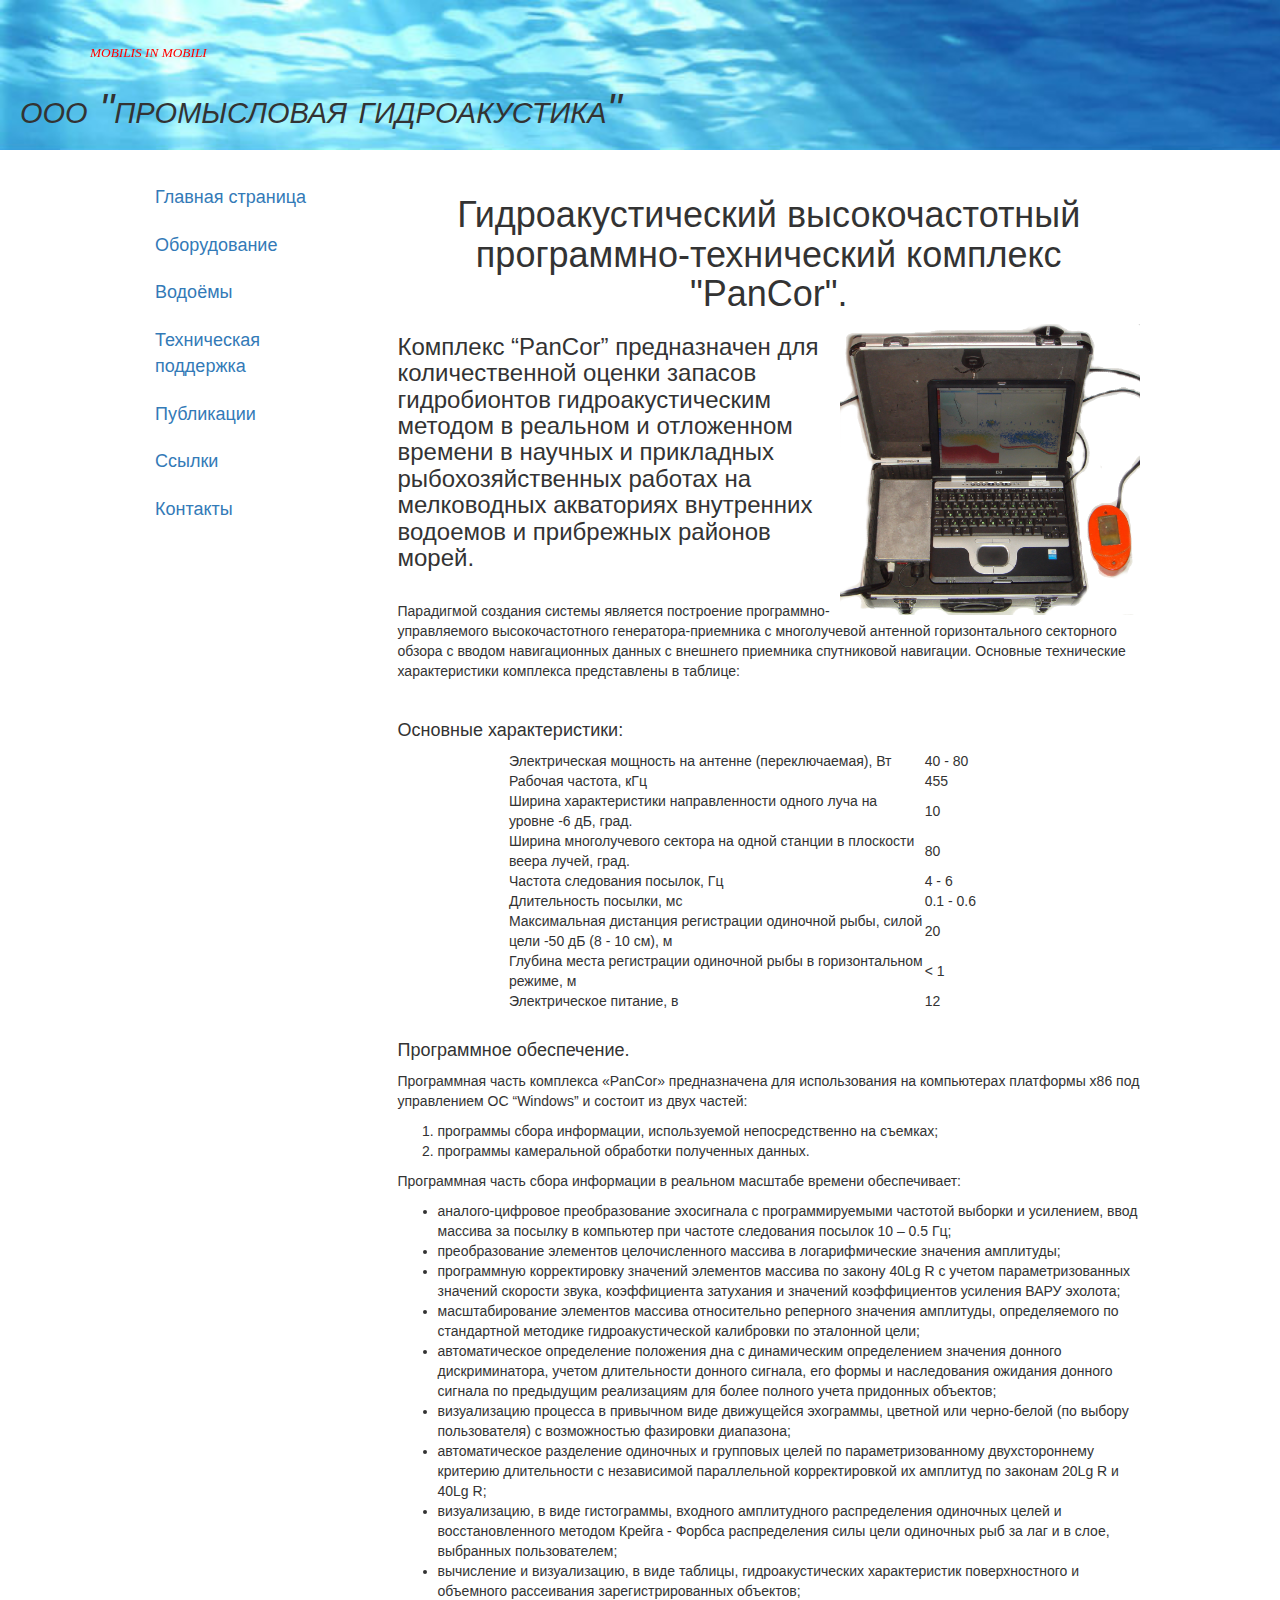
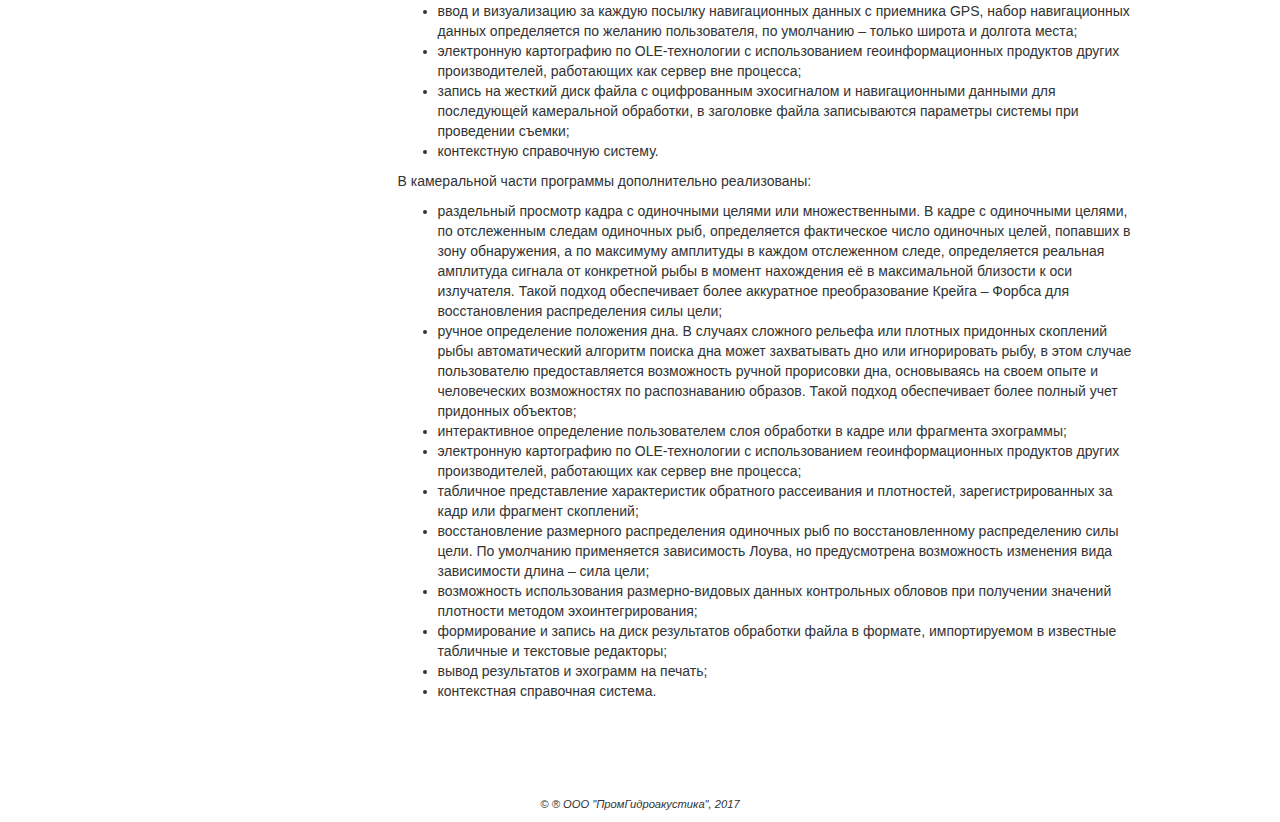
<file: pancor.html>
﻿<!DOCTYPE html>
<html>

  <head>
    <meta charset="utf-8">
    <meta http-equiv="X-UA-Compatible" content="IE=edge">
    <meta name="viewport" content="width=device-width, initial-scale=1 maximum-scale=1, user-scalable=no">
    <meta name="author" content="">
    <meta name="keywords" content="промысловая гидроакустика, количественная оценка запасов, гидроакустический комплекс">
    <title>ООО "ПромГидроакустика</title>
    <link rel="shortcut icon" href='img/favicon.ico'>
    <link rel="stylesheet" href="css/bootstrap.min.css">
    <link rel="stylesheet" href="css/bootstrap-theme.min.css">
    <link rel="stylesheet" href="css/pha.css">
    <script src="scripts/jquery-3.1.1.min.js"></script>
    <script src="scripts/bootstrap.min.js"></script>
    <script src="scripts/pha.js"></script>
  </head>

  <body onload="animateHeader()">
    <div class="container-fluid">

      <header class="header row" id="header">
        <div class="company-name">ооо "промысловая гидроакустика"</div>
        <div class="company-slogan" id="slogan">MOBILIS IN MOBILI</div>
      </header>

      <div class="main-container row">
        <nav class="col-md-3">
          <ul class="nav nav-pills nav-stacked">
            <li>
              <a href="index.html">
                <span>Главная страница</span>
              </a>
            </li>

            <li>
              <a data-toggle="collapse" href="#collapseEquipment" role="submenu">
                <span>Оборудование</span>
                <!-- <span class="caret"></span> -->
              </a>

              <ul id="collapseEquipment" class="collapse nav nav-pills nav-stacked">
                <li>
                  <a href="ascor.html" class="submenu" title="для водоёмов">
                    <span>Комплекс "AsCor"</span>
                  </a>
                </li>

                <li>
                  <a href="netcor.html" class="submenu" title="для водотоков">
                    <span>Комплекс "NetCor"</span>
                  </a>
                </li>

                <li>
                  <a href="pancor.html" class="submenu" title="для мелководья">
                    <span>Комплекс "PanCor"</span>
                  </a>
                </li>
              </ul>
            </li>

            <li>
              <a data-toggle="collapse" href="#collapseReservoir" role="submenu">
                <span>Водоёмы</span>
                <!-- <span class="caret"></span> -->
              </a>

              <ul id="collapseReservoir" class="collapse nav nav-pills nav-stacked">
                <li>
                  <a href="lakes.html" class="submenu" title="вертикальная локация">
                    <span>Моря и озера</span>
                  </a>
                </li>

                <li>
                  <a href="rivers.html" class="submenu" title="горизонтальная локация">
                    <span>Реки</span>
                  </a>
                </li>

                <li>
                  <a href="shallow.html" class="submenu" title="горизонтальная локация">
                    <span>Мелководные водоемы</span>
                  </a>
                </li>
              </ul>
            </li>

            <li>
              <a data-toggle="collapse" href="#collapseSupport" role="submenu">
                <span>Техническая поддержка</span>
                <!-- <span class="caret"></span> -->
              </a>

              <ul id="collapseSupport" class="collapse nav nav-pills nav-stacked">
                <li>
                  <a href="theory.html" class="submenu" title="о реализации метода">
                    <span>Немного теории</span>
                  </a>
                </li>
              </ul>
            </li>

            <li>
              <a href="public.html">
                <span>Публикации</span>
                <!-- <span>наших сотрудников</span> -->
              </a>
            </li>

            <li>
              <a href="links.html">
                <span>Ссылки</span>
                <!-- <span>в сети Интернет</span> -->
              </a>
            </li>

            <!-- <li>
              <a href="history.html">
                <span class="top">О предприятии</span>
                <span class="bott">люди и история</span>
              </a>
            </li> -->

            <li>
              <a href="contacts.html" title="связь с нами">
                <span>Контакты</span>
              </a>
            </li>
          </ul>
        </nav>

        <main class="col-md-9">
          <article>
            <header>
              <h1 align="center">Гидроакустический высокочастотный программно-технический комплекс "PanCor".</h1>

              <img src='img/pancor.png' width="300" height="291" align="right">

              <h3>
                Комплекс “PanCor” предназначен для количественной оценки запасов гидробионтов
                гидроакустическим методом в реальном и отложенном времени в научных и прикладных
                рыбохозяйственных работах на мелководных акваториях внутренних водоемов и прибрежных районов морей.
              </h3>
            </header>

            <br>

            <p>
              Парадигмой  создания системы является построение программно-управляемого высокочастотного генератора-приемника с
              многолучевой антенной горизонтального секторного обзора с вводом навигационных данных с внешнего приемника спутниковой
              навигации. Основные технические характеристики  комплекса представлены в таблице:
            </p>

            <br>

            <h4>Основные характеристики:</h4>

            <table width="70%" align="center">
              <tr align="left">
                <td width="80%">Электрическая мощность на антенне (переключаемая), Вт</td>
                <td>40 - 80</td>
              </tr>
              <tr align="left">
                <td width="80%">Рабочая частота, кГц</td>
                <td>455</td>
              </tr>
              <tr align="left">
                <td width="80%">Ширина характеристики направленности одного луча на уровне -6 дБ, град. </td>
                <td>10</td>
              </tr>
              <tr align="left">
                <td width="80%">Ширина многолучевого сектора на одной станции  в плоскости веера лучей, град. </td>
                <td>80</td>
              </tr>
              <tr align="left">
                <td width="80%">Частота следования посылок, Гц</td>
                <td>4 - 6</td>
              </tr>
              <tr align="left">
                <td width="80%">Длительность посылки, мс</td>
                <td>0.1 - 0.6</td>
              </tr>
              <tr align="left">
                <td width="80%">Максимальная дистанция регистрации одиночной рыбы, силой цели -50 дБ (8 - 10 см), м</td>
                <td>20</td>
              </tr>
              <tr align="left">
                <td width="80%">Глубина места регистрации одиночной рыбы в горизонтальном режиме, м</td>
                <td>< 1</td>
              </tr>
              <tr align="left">
                <td width="80%">Электрическое питание, в</td>
                <td>12</td>
              </tr>
            </table>

            <br>

            <h4>Программное обеспечение.</h4>

            <p>
              Программная часть комплекса «PanCor» предназначена для использования на компьютерах платформы х86 под управлением ОС
              “Windows” и состоит из двух частей:
            </p>

            <ol>
              <li>программы сбора информации, используемой непосредственно на съемках;</li>
              <li>программы камеральной обработки полученных данных.</li>
            </ol>

            <p>Программная часть сбора информации в реальном масштабе времени обеспечивает:</p>

            <ul type="0">
              <li>аналого-цифровое преобразование эхосигнала с программируемыми частотой выборки и усилением, ввод массива за посылку
                в компьютер при частоте следования посылок 10 – 0.5 Гц;</li>
              <li>преобразование элементов целочисленного массива в логарифмические значения амплитуды;</li>
              <li>программную корректировку  значений элементов массива по закону 40Lg R с учетом параметризованных значений скорости
                звука, коэффициента затухания и значений коэффициентов усиления ВАРУ эхолота;</li>
              <li>масштабирование элементов массива относительно реперного значения амплитуды, определяемого по стандартной методике
                гидроакустической калибровки по эталонной цели;</li>
              <li>автоматическое определение положения дна с динамическим определением значения донного дискриминатора, учетом
                длительности донного сигнала, его формы и наследования ожидания донного сигнала по предыдущим реализациям для более
                полного учета придонных объектов;</li>
              <li>визуализацию процесса в привычном виде движущейся эхограммы, цветной или черно-белой (по выбору пользователя) с
                возможностью фазировки диапазона;</li>
              <li>автоматическое разделение одиночных и групповых целей по параметризованному двухстороннему критерию длительности с
                независимой параллельной корректировкой их амплитуд по законам 20Lg R и 40Lg R;</li>
              <li>визуализацию, в виде гистограммы, входного амплитудного распределения одиночных целей и восстановленного методом
                Крейга - Форбса распределения силы цели одиночных рыб за лаг и в слое, выбранных пользователем;</li>
              <li>вычисление и визуализацию, в виде таблицы, гидроакустических характеристик поверхностного и объемного рассеивания
                зарегистрированных объектов;</li>
              <li>ввод и визуализацию за каждую посылку навигационных данных с приемника GPS, набор навигационных данных определяется
                по желанию пользователя, по умолчанию – только широта и долгота места;</li>
              <li>электронную картографию по OLE-технологии с использованием геоинформационных продуктов других производителей,
                работающих как сервер вне процесса;</li>
              <li>запись на жесткий диск файла с оцифрованным эхосигналом  и навигационными данными для последующей камеральной
                обработки, в заголовке файла записываются параметры системы при проведении съемки;</li>
              <li>контекстную справочную систему.</li>
            </ul>

            <p>В камеральной части программы дополнительно реализованы:</p>

            <ul type="0">
              <li>раздельный просмотр кадра с одиночными целями или множественными. В кадре с одиночными целями, по отслеженным
                следам одиночных рыб, определяется фактическое число одиночных целей, попавших в зону обнаружения, а по максимуму
                амплитуды в каждом отслеженном следе, определяется реальная амплитуда сигнала от конкретной рыбы в момент
                нахождения её в максимальной близости к оси излучателя. Такой подход обеспечивает более аккуратное преобразование
                Крейга – Форбса для восстановления распределения силы цели;</li>
              <li>ручное определение положения дна. В случаях сложного рельефа или плотных придонных скоплений рыбы автоматический
                алгоритм поиска дна может захватывать дно или игнорировать рыбу, в этом случае пользователю предоставляется
                возможность ручной прорисовки дна, основываясь на своем опыте и человеческих возможностях по распознаванию образов.
                Такой подход обеспечивает более полный учет придонных объектов;</li>
              <li>интерактивное определение пользователем слоя обработки в кадре или фрагмента эхограммы;</li>
              <li>электронную картографию по OLE-технологии с использованием геоинформационных продуктов других производителей,
                работающих как сервер вне процесса;</li>
              <li>табличное представление характеристик обратного рассеивания и плотностей, зарегистрированных за кадр или фрагмент
                скоплений;</li>
              <li>восстановление размерного распределения одиночных рыб по восстановленному распределению силы цели. По умолчанию
                применяется зависимость Лоува, но предусмотрена возможность изменения вида зависимости длина – сила цели;</li>
              <li>возможность использования размерно-видовых данных контрольных обловов при получении значений плотности методом
                эхоинтегрирования;</li>
              <li>формирование и запись на диск результатов обработки файла в формате, импортируемом в известные табличные  и
                текстовые редакторы;</li>
              <li>вывод результатов и эхограмм на печать;</li>
              <li>контекстная справочная система.</li>
            </ul>

            <br><br><br>
          </article>
        </main>
      </div>

      <footer class="footer row">
        <div class="col-md-12">
          <p>
            &copy &reg ООО "ПромГидроакустика", 2017
          </p>
        </div>
      </footer>
    </div>
  </body>
</html>
</file>
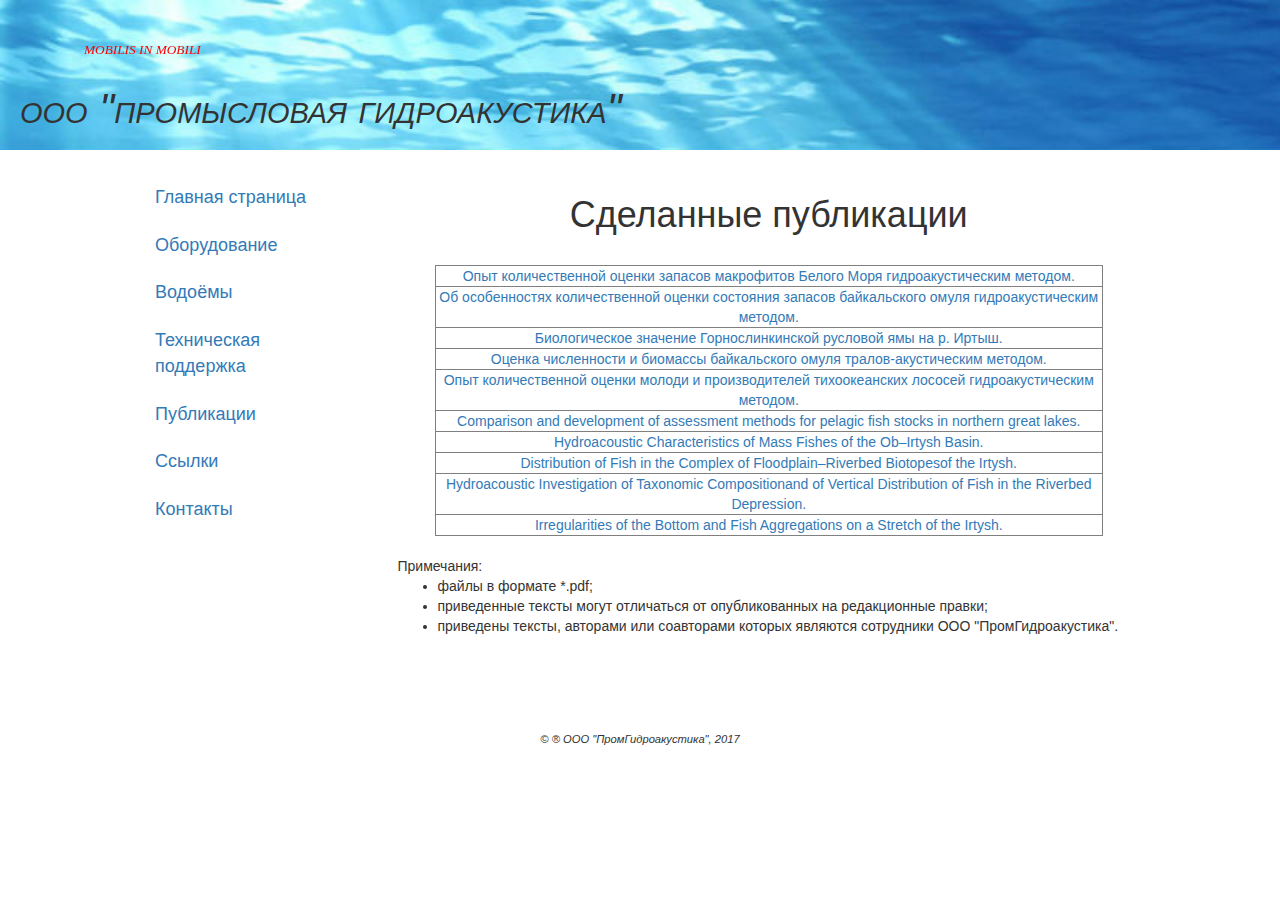
<file: public.html>
﻿<!DOCTYPE html>
<html>

  <head>
    <meta charset="utf-8">
    <meta http-equiv="X-UA-Compatible" content="IE=edge">
    <meta name="viewport" content="width=device-width, initial-scale=1 maximum-scale=1, user-scalable=no">
    <meta name="author" content="">
    <meta name="keywords" content="промысловая гидроакустика, количественная оценка запасов, гидроакустический комплекс">
    <title>ООО "ПромГидроакустика</title>
    <link rel="shortcut icon" href='img/favicon.ico'>
    <link rel="stylesheet" href="css/bootstrap.min.css">
    <link rel="stylesheet" href="css/bootstrap-theme.min.css">
    <link rel="stylesheet" href="css/pha.css">
    <script src="scripts/jquery-3.1.1.min.js"></script>
    <script src="scripts/bootstrap.min.js"></script>
    <script src="scripts/pha.js"></script>
  </head>

  <body onload="animateHeader()">
    <div class="container-fluid">

      <header class="header row" id="header">
        <div class="company-name">ооо "промысловая гидроакустика"</div>
        <div class="company-slogan" id="slogan">MOBILIS IN MOBILI</div>
      </header>

      <div class="main-container row">
        <nav class="col-md-3">
          <ul class="nav nav-pills nav-stacked">
            <li>
              <a href="index.html">
                <span>Главная страница</span>
              </a>
            </li>

            <li>
              <a data-toggle="collapse" href="#collapseEquipment" role="submenu">
                <span>Оборудование</span>
                <!-- <span class="caret"></span> -->
              </a>

              <ul id="collapseEquipment" class="collapse nav nav-pills nav-stacked">
                <li>
                  <a href="ascor.html" class="submenu" title="для водоёмов">
                    <span>Комплекс "AsCor"</span>
                  </a>
                </li>

                <li>
                  <a href="netcor.html" class="submenu" title="для водотоков">
                    <span>Комплекс "NetCor"</span>
                  </a>
                </li>

                <li>
                  <a href="pancor.html" class="submenu" title="для мелководья">
                    <span>Комплекс "PanCor"</span>
                  </a>
                </li>
              </ul>
            </li>

            <li>
              <a data-toggle="collapse" href="#collapseReservoir" role="submenu">
                <span>Водоёмы</span>
                <!-- <span class="caret"></span> -->
              </a>

              <ul id="collapseReservoir" class="collapse nav nav-pills nav-stacked">
                <li>
                  <a href="lakes.html" class="submenu" title="вертикальная локация">
                    <span>Моря и озера</span>
                  </a>
                </li>

                <li>
                  <a href="rivers.html" class="submenu" title="горизонтальная локация">
                    <span>Реки</span>
                  </a>
                </li>

                <li>
                  <a href="shallow.html" class="submenu" title="горизонтальная локация">
                    <span>Мелководные водоемы</span>
                  </a>
                </li>
              </ul>
            </li>

            <li>
              <a data-toggle="collapse" href="#collapseSupport" role="submenu">
                <span>Техническая поддержка</span>
                <!-- <span class="caret"></span> -->
              </a>

              <ul id="collapseSupport" class="collapse nav nav-pills nav-stacked">
                <li>
                  <a href="theory.html" class="submenu" title="о реализации метода">
                    <span>Немного теории</span>
                  </a>
                </li>
              </ul>
            </li>

            <li>
              <a href="public.html">
                <span>Публикации</span>
                <!-- <span>наших сотрудников</span> -->
              </a>
            </li>

            <li>
              <a href="links.html">
                <span>Ссылки</span>
                <!-- <span>в сети Интернет</span> -->
              </a>
            </li>

            <!-- <li>
              <a href="history.html">
                <span class="top">О предприятии</span>
                <span class="bott">люди и история</span>
              </a>
            </li> -->

            <li>
              <a href="contacts.html" title="связь с нами">
                <span>Контакты</span>
              </a>
            </li>
          </ul>
        </nav>

        <main class="col-md-9">
          <article>
            <header>
              <h1 align="center">Сделанные публикации</h1>
            </header>

            <br>

            <table width="90%" align="center" border="1">
              <tr align="center">
                <td width="80%"%>
                  <a href="files/article1.pdf">Опыт количественной оценки запасов макрофитов Белого Моря гидроакустическим методом.</a>
                </td>
              </tr>
              <tr align="center">
                <td width="80%"%>
                  <a href="files/article2.pdf">
                    Об особенностях количественной оценки состояния запасов байкальского омуля
                    гидроакустическим методом.
                  </a>
                </td>
              </tr>
              <tr align="center">
                <td width="80%"%>
                  <a href="files/article3.pdf">Биологическое значение Горнослинкинской русловой ямы на р. Иртыш.</a>
                </td>
              </tr>
              <tr align="center">
                <td width="80%"%>
                  <a href="files/article4.pdf">Оценка численности и биомассы байкальского омуля  тралов-акустическим методом.</a>
                </td>
              </tr>
              <tr align="center">
                <td width="80%"%>
                  <a href="files/article5.pdf">
                    Опыт количественной оценки молоди и производителей тихоокеанских лососей
                    гидроакустическим методом.
                  </a>
                </td>
              </tr>
              <tr align="center">
                <td width="80%"%>
                  <a href="files/article6.pdf">Comparison and development of assessment methods for pelagic fish stocks in northern great lakes.</a>
                </td>
              </tr>
              <tr align="center">
                <td width="80%"%>
                  <a href="files/article7.pdf">Hydroacoustic Characteristics of Mass Fishes of the Ob–Irtysh Basin.</a>
                </td>
              </tr>
              <tr align="center">
                <td width="80%"%>
                  <a href="files/article8.pdf">Distribution of Fish in the Complex of Floodplain–Riverbed Biotopesof the Irtysh.</a>
                </td>
              </tr>
              <tr align="center">
                <td width="80%"%>
                  <a href="files/article9.pdf">
                    Hydroacoustic Investigation of Taxonomic Compositionand of Vertical Distribution of Fish
                    in the Riverbed Depression.
                  </a>
                </td>
              </tr>
              <tr align="center">
                <td width="80%"%>
                  <a href="files/article10.pdf">Irregularities of the Bottom and Fish Aggregations on a Stretch of the Irtysh.</a>
                </td>
              </tr>
            </table>

            <br>

            <span align="left" style="font-size:100%;text-align:left">Примечания:
              <ul type="1">
                <li>файлы в формате *.pdf;</li>
                <li>приведенные тексты могут отличаться от опубликованных на редакционные правки;</li>
                <li>приведены тексты, авторами или соавторами которых являются сотрудники ООО "ПромГидроакустика".</li>
              </ul>
            </span>

            <br><br><br>
          </article>
        </main>
      </div>

      <footer class="footer row">
        <div class="col-md-12">
          <p>
            &copy &reg ООО "ПромГидроакустика", 2017
          </p>
        </div>
      </footer>
    </div>
  </body>
</html>
</file>
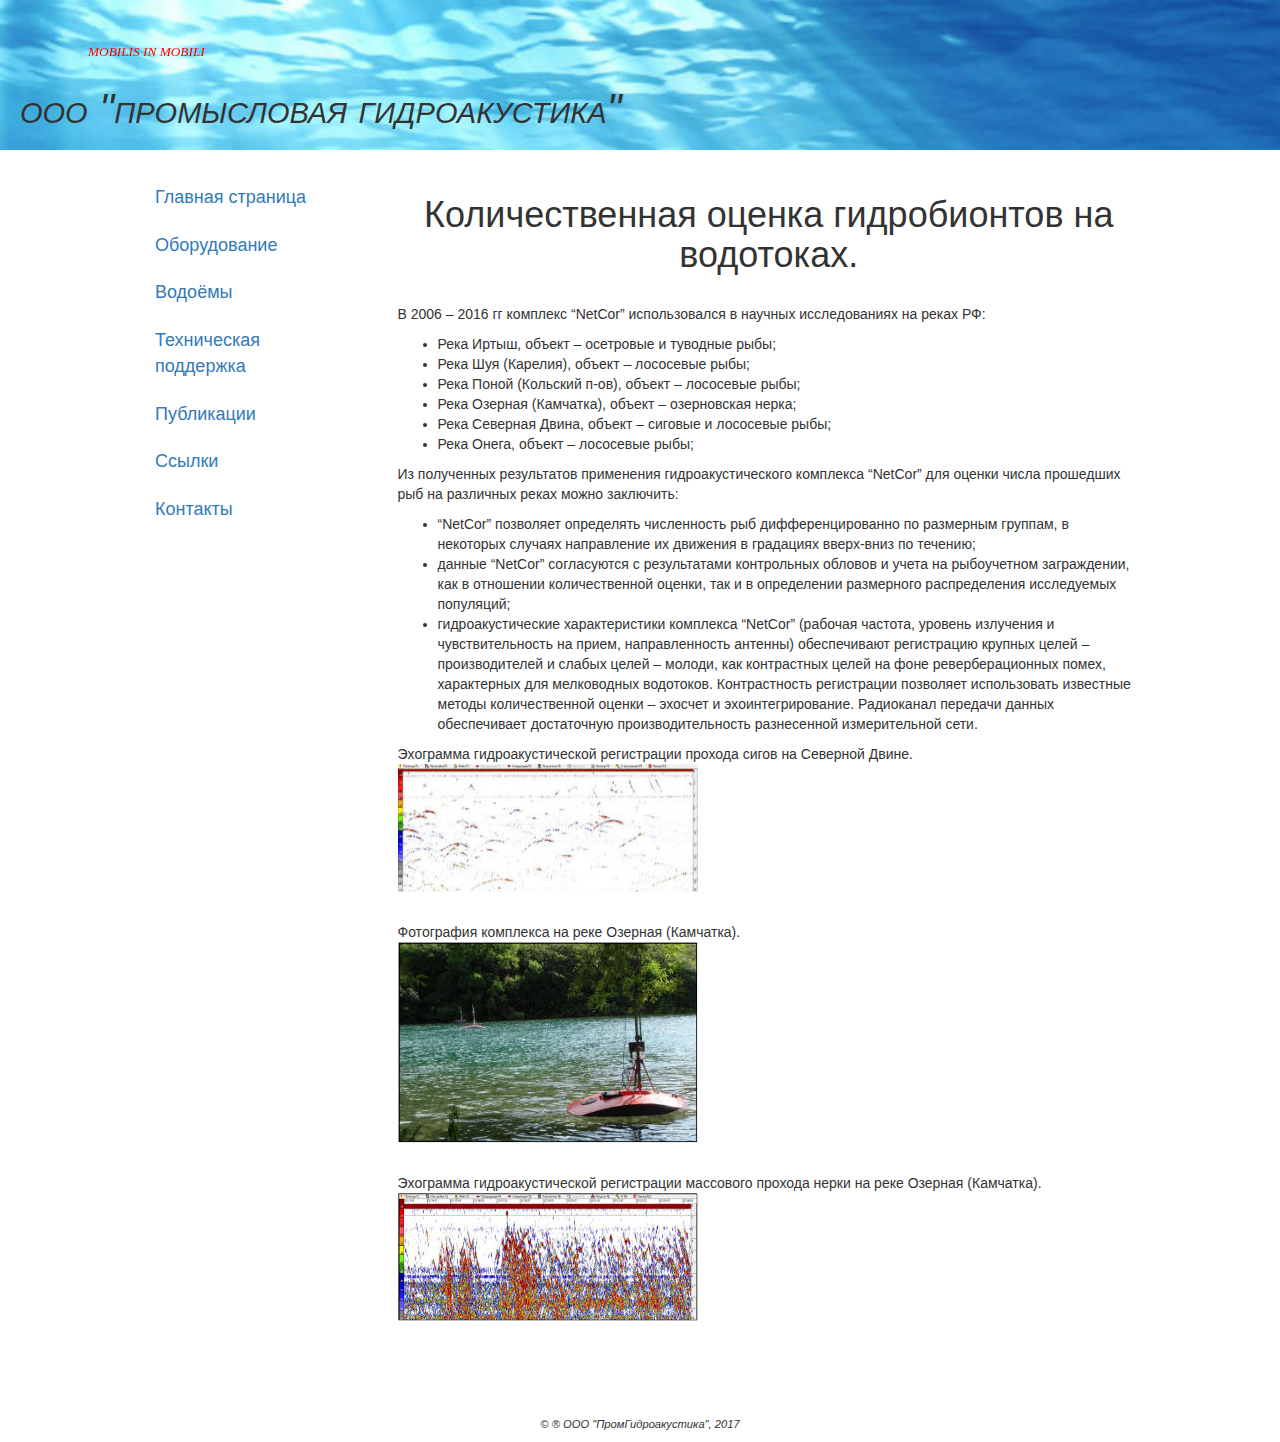
<file: rivers.html>
﻿<!DOCTYPE html>
<html>

  <head>
    <meta charset="utf-8">
    <meta http-equiv="X-UA-Compatible" content="IE=edge">
    <meta name="viewport" content="width=device-width, initial-scale=1 maximum-scale=1, user-scalable=no">
    <meta name="author" content="">
    <meta name="keywords" content="промысловая гидроакустика, количественная оценка запасов, гидроакустический комплекс">
    <title>ООО "ПромГидроакустика</title>
    <link rel="shortcut icon" href='img/favicon.ico'>
    <link rel="stylesheet" href="css/bootstrap.min.css">
    <link rel="stylesheet" href="css/bootstrap-theme.min.css">
    <link rel="stylesheet" href="css/pha.css">
    <script src="scripts/jquery-3.1.1.min.js"></script>
    <script src="scripts/bootstrap.min.js"></script>
    <script src="scripts/pha.js"></script>
  </head>

  <body onload="animateHeader()">
    <div class="container-fluid">

      <header class="header row" id="header">
        <div class="company-name">ооо "промысловая гидроакустика"</div>
        <div class="company-slogan" id="slogan">MOBILIS IN MOBILI</div>
      </header>

      <div class="main-container row">
        <nav class="col-md-3">
          <ul class="nav nav-pills nav-stacked">
            <li>
              <a href="index.html">
                <span>Главная страница</span>
              </a>
            </li>

            <li>
              <a data-toggle="collapse" href="#collapseEquipment" role="submenu">
                <span>Оборудование</span>
                <!-- <span class="caret"></span> -->
              </a>

              <ul id="collapseEquipment" class="collapse nav nav-pills nav-stacked">
                <li>
                  <a href="ascor.html" class="submenu" title="для водоёмов">
                    <span>Комплекс "AsCor"</span>
                  </a>
                </li>

                <li>
                  <a href="netcor.html" class="submenu" title="для водотоков">
                    <span>Комплекс "NetCor"</span>
                  </a>
                </li>

                <li>
                  <a href="pancor.html" class="submenu" title="для мелководья">
                    <span>Комплекс "PanCor"</span>
                  </a>
                </li>
              </ul>
            </li>

            <li>
              <a data-toggle="collapse" href="#collapseReservoir" role="submenu">
                <span>Водоёмы</span>
                <!-- <span class="caret"></span> -->
              </a>

              <ul id="collapseReservoir" class="collapse nav nav-pills nav-stacked">
                <li>
                  <a href="lakes.html" class="submenu" title="вертикальная локация">
                    <span>Моря и озера</span>
                  </a>
                </li>

                <li>
                  <a href="rivers.html" class="submenu" title="горизонтальная локация">
                    <span>Реки</span>
                  </a>
                </li>

                <li>
                  <a href="shallow.html" class="submenu" title="горизонтальная локация">
                    <span>Мелководные водоемы</span>
                  </a>
                </li>
              </ul>
            </li>

            <li>
              <a data-toggle="collapse" href="#collapseSupport" role="submenu">
                <span>Техническая поддержка</span>
                <!-- <span class="caret"></span> -->
              </a>

              <ul id="collapseSupport" class="collapse nav nav-pills nav-stacked">
                <li>
                  <a href="theory.html" class="submenu" title="о реализации метода">
                    <span>Немного теории</span>
                  </a>
                </li>
              </ul>
            </li>

            <li>
              <a href="public.html">
                <span>Публикации</span>
                <!-- <span>наших сотрудников</span> -->
              </a>
            </li>

            <li>
              <a href="links.html">
                <span>Ссылки</span>
                <!-- <span>в сети Интернет</span> -->
              </a>
            </li>

            <!-- <li>
              <a href="history.html">
                <span class="top">О предприятии</span>
                <span class="bott">люди и история</span>
              </a>
            </li> -->

            <li>
              <a href="contacts.html" title="связь с нами">
                <span>Контакты</span>
              </a>
            </li>
          </ul>
        </nav>

        <main class="col-md-9">
          <article>
            <header>
              <h1 align="center">Количественная оценка гидробионтов на водотоках.</h1>
            </header>

            <br>

            <p>В 2006 – 2016 гг комплекс “NetCor” использовался в научных исследованиях на реках РФ:</p>

            <ul type="0">
              <li>Река Иртыш, объект – осетровые и туводные рыбы;</li>
              <li>Река Шуя (Карелия), объект – лососевые рыбы;</li>
              <li>Река Поной (Кольский п-ов), объект – лососевые рыбы;</li>
              <li>Река Озерная (Камчатка), объект – озерновская нерка;</li>
              <li>Река Северная Двина, объект – сиговые и лососевые рыбы;</li>
              <li>Река Онега, объект – лососевые рыбы;</li>
            </ul>

            <p>
              Из полученных результатов применения гидроакустического комплекса “NetCor” для  оценки числа прошедших рыб
              на  различных реках можно заключить:
            </p>

            <ul type="0">
              <li>
                “NetCor” позволяет определять численность рыб дифференцированно по размерным группам,
                в некоторых случаях направление их движения в градациях вверх-вниз по течению;
              </li>
              <li>
                данные “NetCor”  согласуются с результатами контрольных обловов и учета на рыбоучетном заграждении, как в отношении
                количественной оценки, так и в определении размерного распределения исследуемых популяций;
              </li>
              <li>
                гидроакустические характеристики комплекса “NetCor” (рабочая частота, уровень излучения и чувствительность на прием,
                направленность антенны) обеспечивают регистрацию крупных целей – производителей  и слабых целей –  молоди,
                как контрастных целей на фоне реверберационных помех, характерных для мелководных водотоков.
                Контрастность регистрации позволяет использовать известные методы количественной оценки – эхосчет и
                эхоинтегрирование. Радиоканал передачи данных обеспечивает достаточную производительность разнесенной
                измерительной сети.
              </li>
            </ul>

            <figure>
              <figcaption>Эхограмма гидроакустической регистрации прохода сигов на Северной Двине.</figcaption>
              <p><img src='img/echo4.jpg' width="300" height="128"></p>
            </figure>

            <br>

            <figure>
              <figcaption>Фотография комплекса на реке Озерная (Камчатка).</figcaption>
              <p><img src='img/netcor3.jpg' width="300" height="201"></p>
            </figure>

            <br>

            <figure>
              <figcaption>Эхограмма гидроакустической регистрации массового прохода нерки на реке Озерная (Камчатка).</figcaption>
              <p><img src='img/echo5.jpg' width="300" height="128"></p>
            </figure>

            <br><br><br>
          </article>
        </main>
      </div>

      <footer class="footer row">
        <div class="col-md-12">
          <p>
            &copy &reg ООО "ПромГидроакустика", 2017
          </p>
        </div>
      </footer>
    </div>
  </body>
</html>
</file>
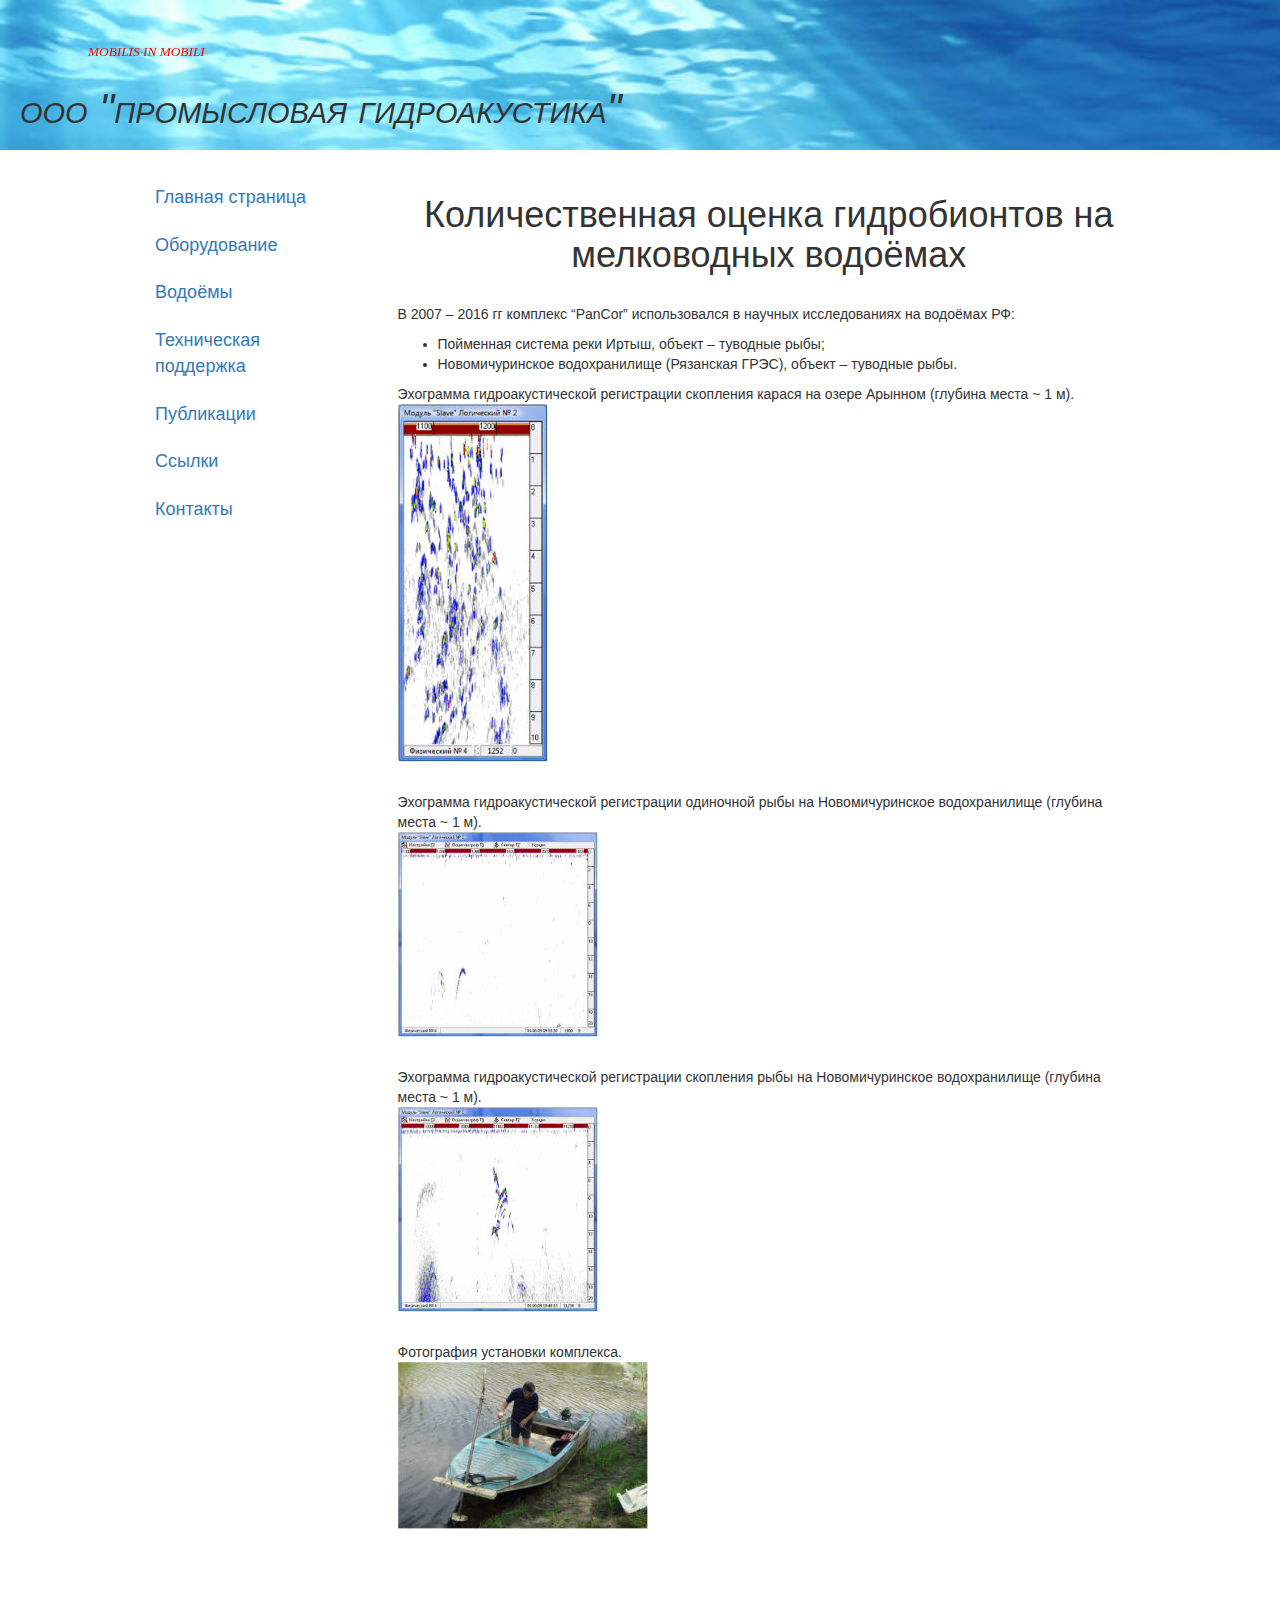
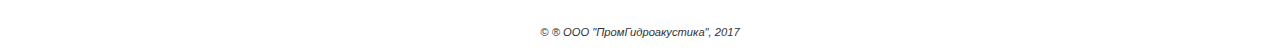
<file: shallow.html>
﻿<!DOCTYPE html>
<html>

  <head>
    <meta charset="utf-8">
    <meta http-equiv="X-UA-Compatible" content="IE=edge">
    <meta name="viewport" content="width=device-width, initial-scale=1 maximum-scale=1, user-scalable=no">
    <meta name="author" content="">
    <meta name="keywords" content="промысловая гидроакустика, количественная оценка запасов, гидроакустический комплекс">
    <title>ООО "ПромГидроакустика</title>
    <link rel="shortcut icon" href='img/favicon.ico'>
    <link rel="stylesheet" href="css/bootstrap.min.css">
    <link rel="stylesheet" href="css/bootstrap-theme.min.css">
    <link rel="stylesheet" href="css/pha.css">
    <script src="scripts/jquery-3.1.1.min.js"></script>
    <script src="scripts/bootstrap.min.js"></script>
    <script src="scripts/pha.js"></script>
  </head>

  <body onload="animateHeader()">
    <div class="container-fluid">

      <header class="header row" id="header">
        <div class="company-name">ооо "промысловая гидроакустика"</div>
        <div class="company-slogan" id="slogan">MOBILIS IN MOBILI</div>
      </header>

      <div class="main-container row">
        <nav class="col-md-3">
          <ul class="nav nav-pills nav-stacked">
            <li>
              <a href="index.html">
                <span>Главная страница</span>
              </a>
            </li>

            <li>
              <a data-toggle="collapse" href="#collapseEquipment" role="submenu">
                <span>Оборудование</span>
                <!-- <span class="caret"></span> -->
              </a>

              <ul id="collapseEquipment" class="collapse nav nav-pills nav-stacked">
                <li>
                  <a href="ascor.html" class="submenu" title="для водоёмов">
                    <span>Комплекс "AsCor"</span>
                  </a>
                </li>

                <li>
                  <a href="netcor.html" class="submenu" title="для водотоков">
                    <span>Комплекс "NetCor"</span>
                  </a>
                </li>

                <li>
                  <a href="pancor.html" class="submenu" title="для мелководья">
                    <span>Комплекс "PanCor"</span>
                  </a>
                </li>
              </ul>
            </li>

            <li>
              <a data-toggle="collapse" href="#collapseReservoir" role="submenu">
                <span>Водоёмы</span>
                <!-- <span class="caret"></span> -->
              </a>

              <ul id="collapseReservoir" class="collapse nav nav-pills nav-stacked">
                <li>
                  <a href="lakes.html" class="submenu" title="вертикальная локация">
                    <span>Моря и озера</span>
                  </a>
                </li>

                <li>
                  <a href="rivers.html" class="submenu" title="горизонтальная локация">
                    <span>Реки</span>
                  </a>
                </li>

                <li>
                  <a href="shallow.html" class="submenu" title="горизонтальная локация">
                    <span>Мелководные водоемы</span>
                  </a>
                </li>
              </ul>
            </li>

            <li>
              <a data-toggle="collapse" href="#collapseSupport" role="submenu">
                <span>Техническая поддержка</span>
                <!-- <span class="caret"></span> -->
              </a>

              <ul id="collapseSupport" class="collapse nav nav-pills nav-stacked">
                <li>
                  <a href="theory.html" class="submenu" title="о реализации метода">
                    <span>Немного теории</span>
                  </a>
                </li>
              </ul>
            </li>

            <li>
              <a href="public.html">
                <span>Публикации</span>
                <!-- <span>наших сотрудников</span> -->
              </a>
            </li>

            <li>
              <a href="links.html">
                <span>Ссылки</span>
                <!-- <span>в сети Интернет</span> -->
              </a>
            </li>

            <!-- <li>
              <a href="history.html">
                <span class="top">О предприятии</span>
                <span class="bott">люди и история</span>
              </a>
            </li> -->

            <li>
              <a href="contacts.html" title="связь с нами">
                <span>Контакты</span>
              </a>
            </li>
          </ul>
        </nav>

        <main class="col-md-9">
          <article>
            <header>
              <h1 align="center">Количественная оценка гидробионтов на мелководных водоёмах</h1>
            </header>

            <br>

            <p>В 2007 – 2016 гг комплекс “PanCor” использовался в научных исследованиях на водоёмах РФ:</p>

            <ul type="0">
              <li>Пойменная система реки Иртыш, объект – туводные рыбы;</li>
              <li>Новомичуринское водохранилище (Рязанская ГРЭС), объект – туводные рыбы.</li>
            </ul>

            <figure>
              <figcaption>Эхограмма гидроакустической регистрации скопления карася на озере Арынном (глубина места ~ 1 м).</figcaption>
              <p><img src='img/echo6.jpg' width="150" height="358"></p>
            </figure>

            <br>

            <figure>
              <figcaption>
                Эхограмма гидроакустической регистрации одиночной рыбы на Новомичуринское водохранилище (глубина места ~ 1 м).
              </figcaption>
              <p><img src='img/echo7.jpg' width="200" height="205"></p>
            </figure>

            <br>

            <figure>
              <figcaption>
                Эхограмма гидроакустической регистрации скопления рыбы на Новомичуринское водохранилище (глубина места ~ 1 м).
              </figcaption>
              <p><img src='img/echo8.jpg' width="200" height="205"></p>
            </figure>

            <br>

            <figure>
              <figcaption>Фотография установки комплекса.</figcaption>
              <p><img src='img/pancor1.jpg' width="250" height="167"></p>
            </figure>

            <br><br><br>
          </article>
        </main>
      </div>

      <footer class="footer row">
        <div class="col-md-12">
          <p>
            &copy &reg ООО "ПромГидроакустика", 2017
          </p>
        </div>
      </footer>
    </div>
  </body>
</html>
</file>
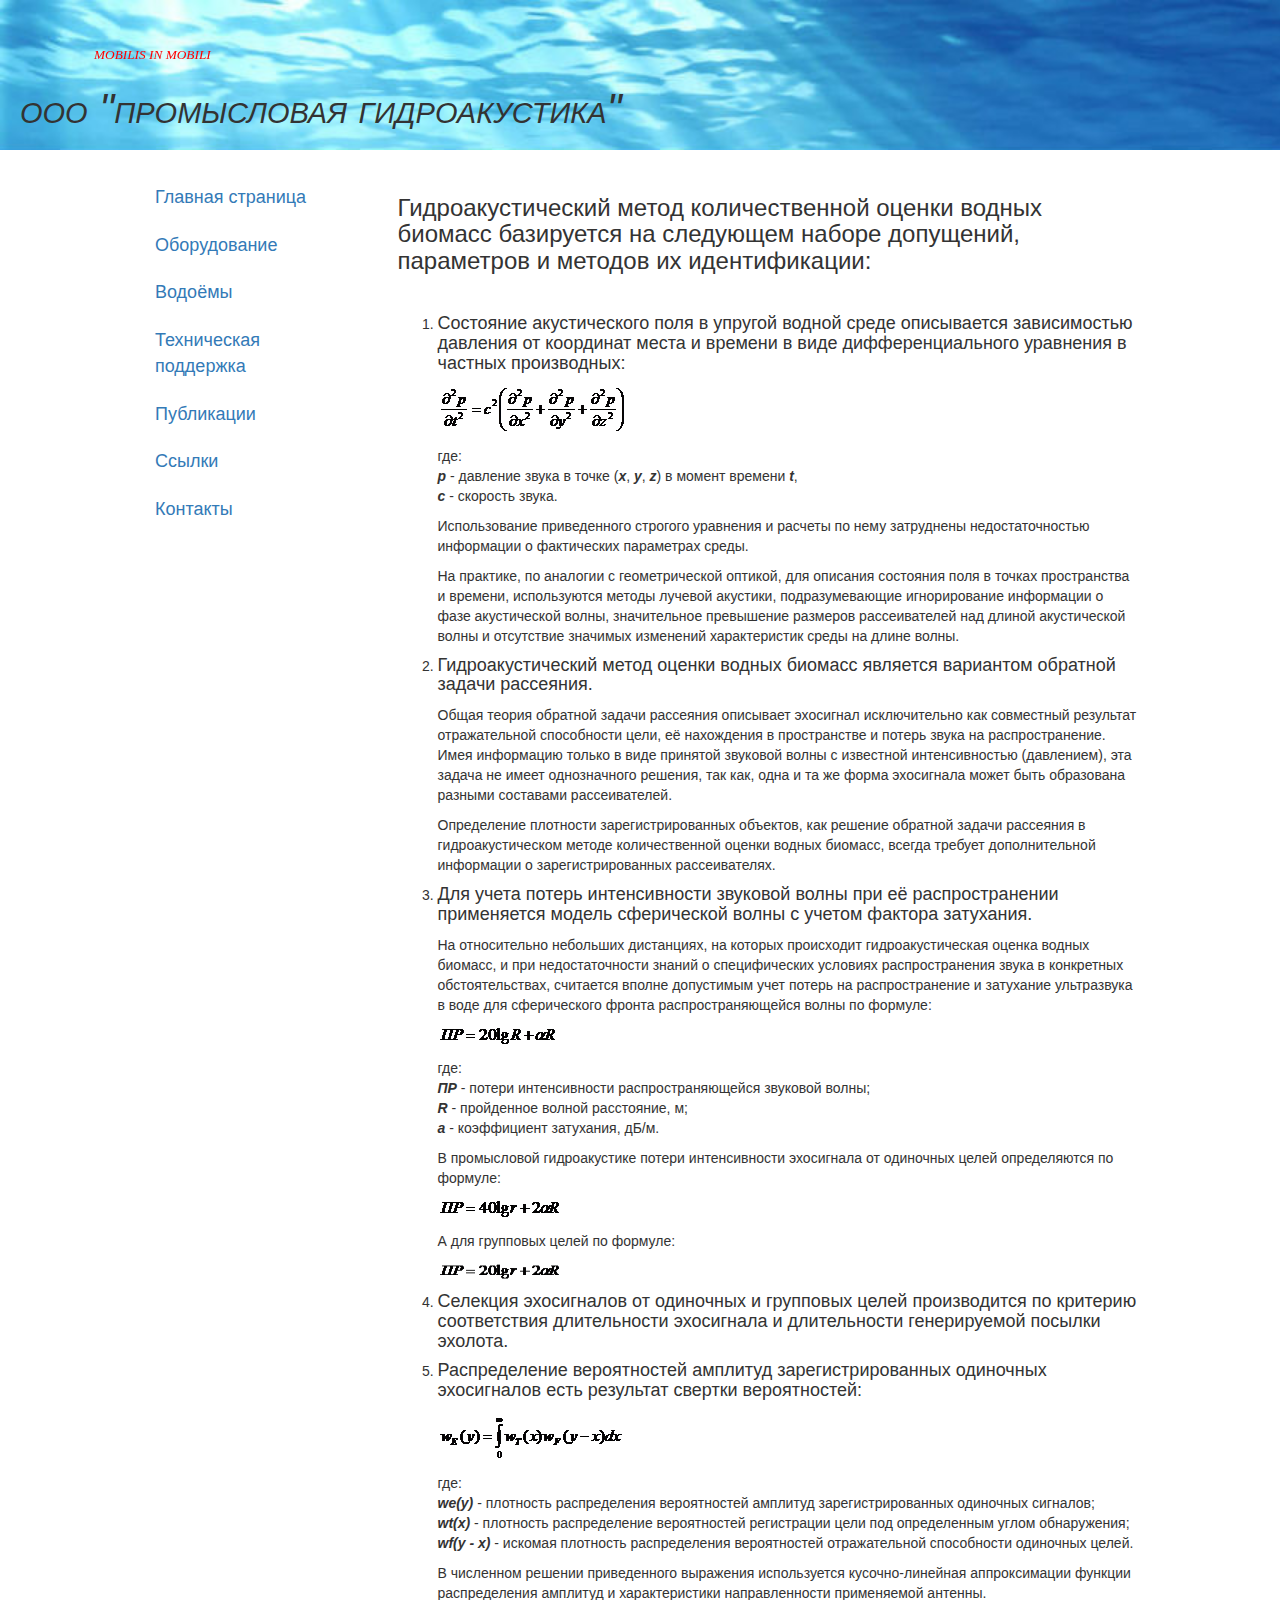
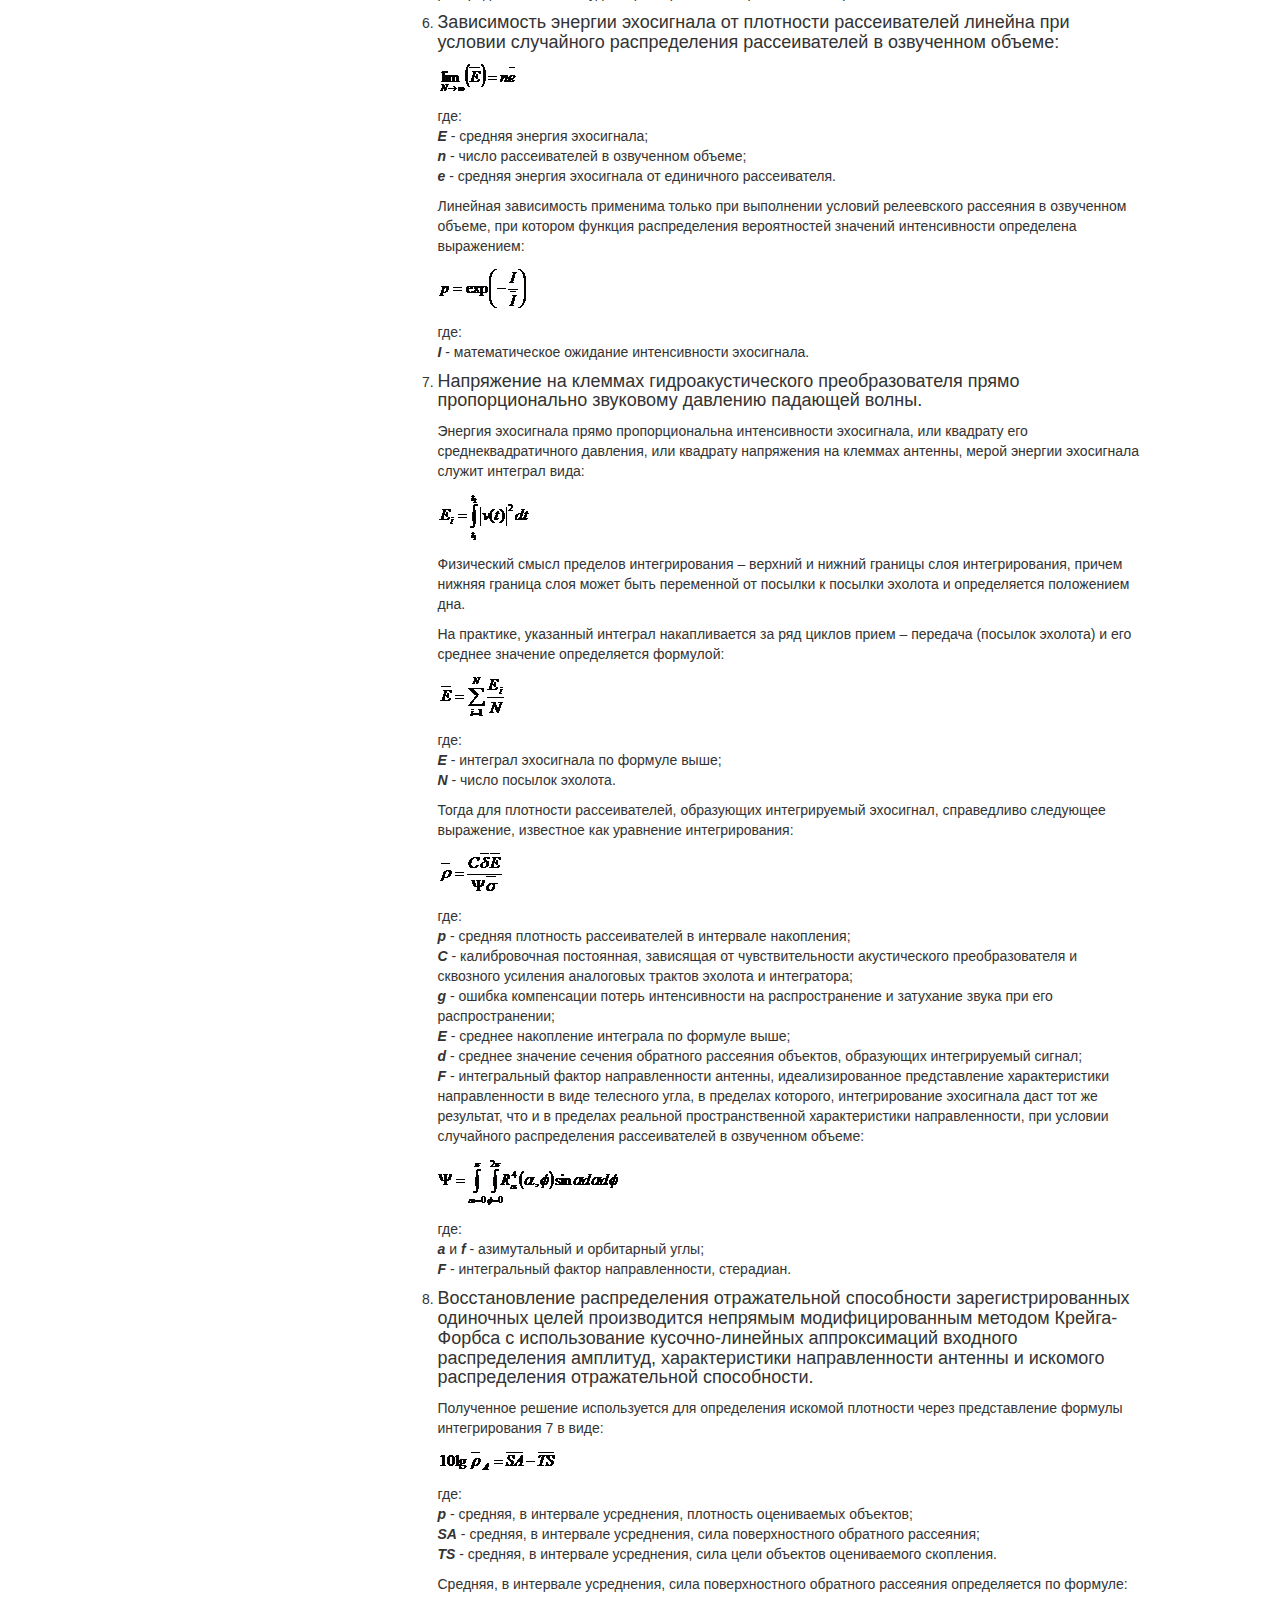
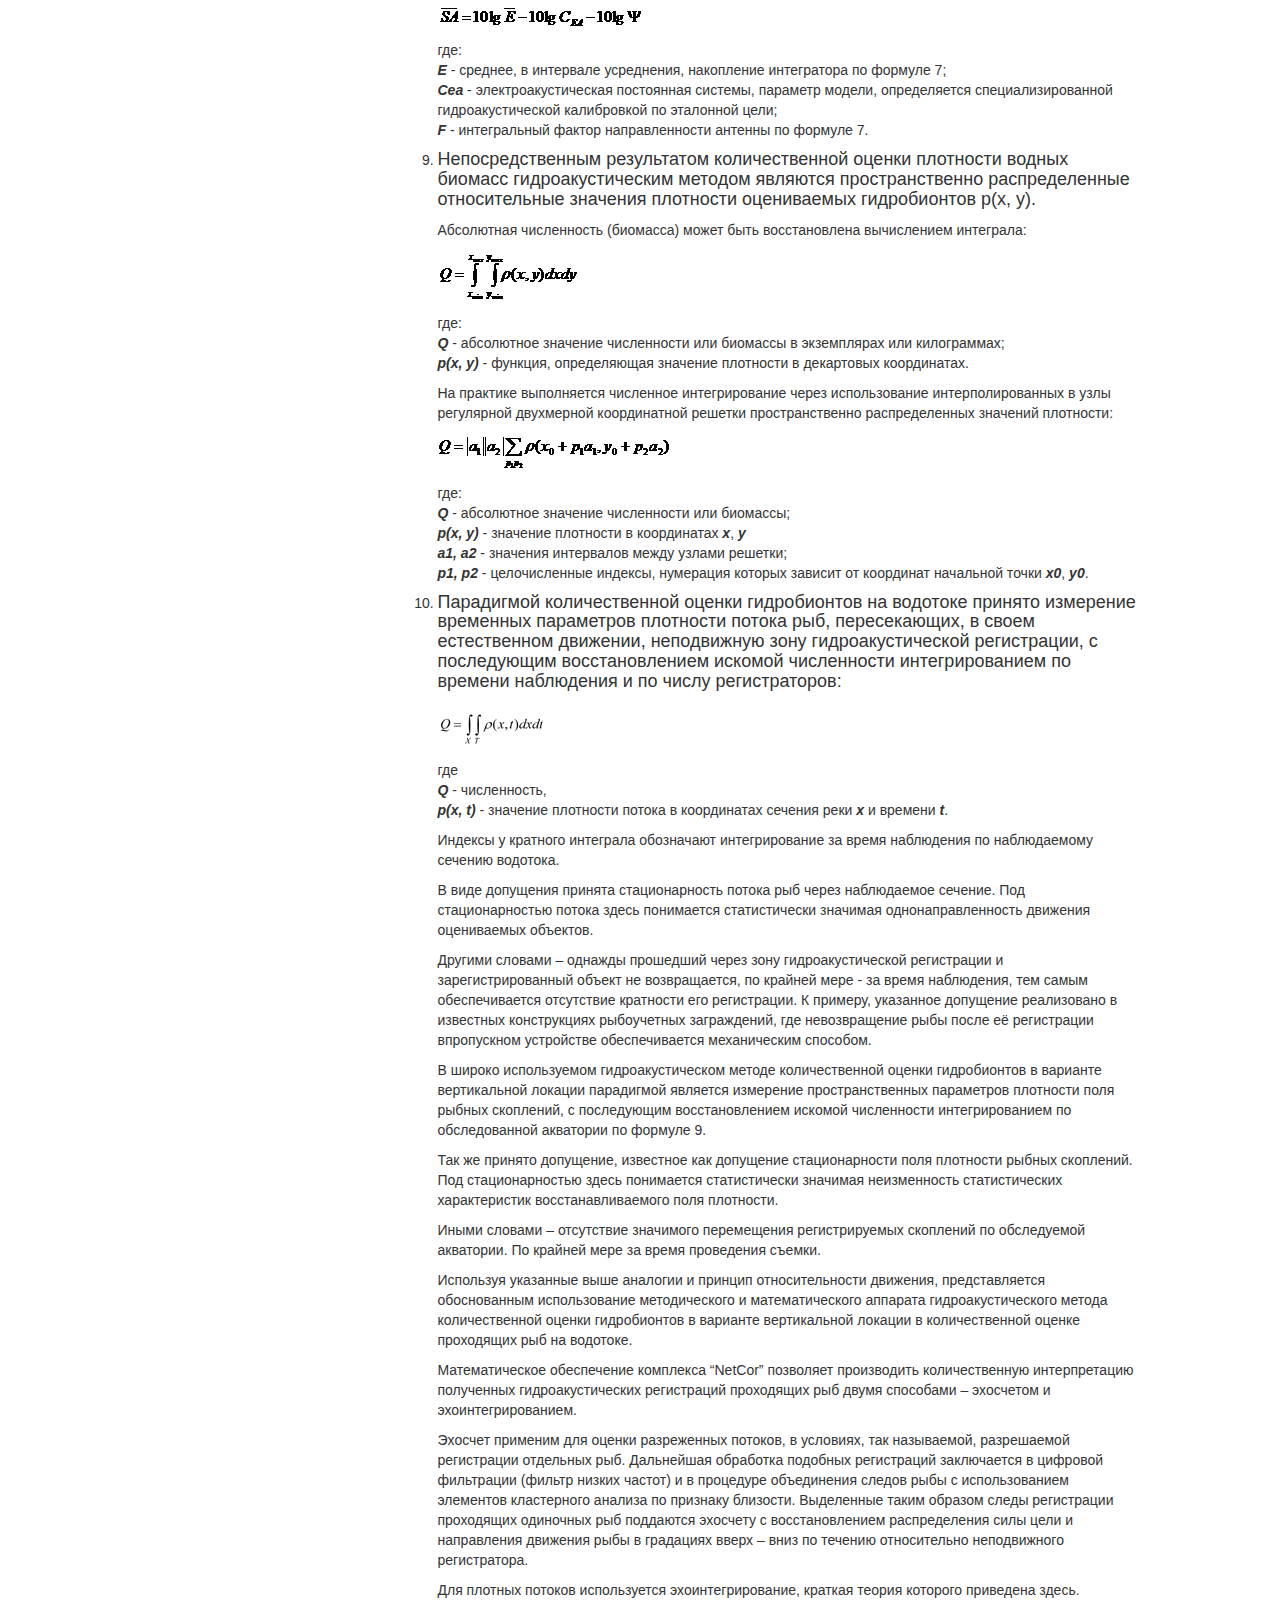
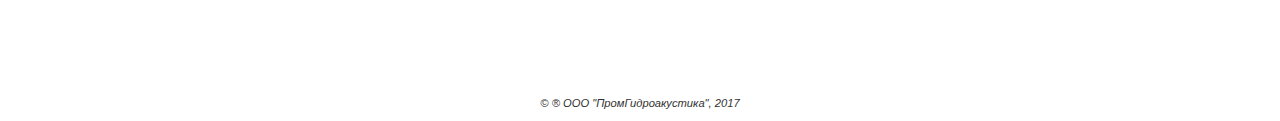
<file: theory.html>
﻿<!DOCTYPE html>
<html>

  <head>
    <meta charset="utf-8">
    <meta http-equiv="X-UA-Compatible" content="IE=edge">
    <meta name="viewport" content="width=device-width, initial-scale=1 maximum-scale=1, user-scalable=no">
    <meta name="author" content="">
    <meta name="keywords" content="промысловая гидроакустика, количественная оценка запасов, гидроакустический комплекс">
    <title>ООО "ПромГидроакустика</title>
    <link rel="shortcut icon" href='img/favicon.ico'>
    <link rel="stylesheet" href="css/bootstrap.min.css">
    <link rel="stylesheet" href="css/bootstrap-theme.min.css">
    <link rel="stylesheet" href="css/pha.css">
    <script src="scripts/jquery-3.1.1.min.js"></script>
    <script src="scripts/bootstrap.min.js"></script>
    <script src="scripts/pha.js"></script>
  </head>

  <body onload="animateHeader()">
    <div class="container-fluid">

      <header class="header row" id="header">
        <div class="company-name">ооо "промысловая гидроакустика"</div>
        <div class="company-slogan" id="slogan">MOBILIS IN MOBILI</div>
      </header>

      <div class="main-container row">
        <nav class="col-md-3">
          <ul class="nav nav-pills nav-stacked">
            <li>
              <a href="index.html">
                <span>Главная страница</span>
              </a>
            </li>

            <li>
              <a data-toggle="collapse" href="#collapseEquipment" role="submenu">
                <span>Оборудование</span>
                <!-- <span class="caret"></span> -->
              </a>

              <ul id="collapseEquipment" class="collapse nav nav-pills nav-stacked">
                <li>
                  <a href="ascor.html" class="submenu" title="для водоёмов">
                    <span>Комплекс "AsCor"</span>
                  </a>
                </li>

                <li>
                  <a href="netcor.html" class="submenu" title="для водотоков">
                    <span>Комплекс "NetCor"</span>
                  </a>
                </li>

                <li>
                  <a href="pancor.html" class="submenu" title="для мелководья">
                    <span>Комплекс "PanCor"</span>
                  </a>
                </li>
              </ul>
            </li>

            <li>
              <a data-toggle="collapse" href="#collapseReservoir" role="submenu">
                <span>Водоёмы</span>
                <!-- <span class="caret"></span> -->
              </a>

              <ul id="collapseReservoir" class="collapse nav nav-pills nav-stacked">
                <li>
                  <a href="lakes.html" class="submenu" title="вертикальная локация">
                    <span>Моря и озера</span>
                  </a>
                </li>

                <li>
                  <a href="rivers.html" class="submenu" title="горизонтальная локация">
                    <span>Реки</span>
                  </a>
                </li>

                <li>
                  <a href="shallow.html" class="submenu" title="горизонтальная локация">
                    <span>Мелководные водоемы</span>
                  </a>
                </li>
              </ul>
            </li>

            <li>
              <a data-toggle="collapse" href="#collapseSupport" role="submenu">
                <span>Техническая поддержка</span>
                <!-- <span class="caret"></span> -->
              </a>

              <ul id="collapseSupport" class="collapse nav nav-pills nav-stacked">
                <li>
                  <a href="theory.html" class="submenu" title="о реализации метода">
                    <span>Немного теории</span>
                  </a>
                </li>
              </ul>
            </li>

            <li>
              <a href="public.html">
                <span>Публикации</span>
                <!-- <span>наших сотрудников</span> -->
              </a>
            </li>

            <li>
              <a href="links.html">
                <span>Ссылки</span>
                <!-- <span>в сети Интернет</span> -->
              </a>
            </li>

            <!-- <li>
              <a href="history.html">
                <span class="top">О предприятии</span>
                <span class="bott">люди и история</span>
              </a>
            </li> -->

            <li>
              <a href="contacts.html" title="связь с нами">
                <span>Контакты</span>
              </a>
            </li>
          </ul>
        </nav>

        <main class="col-md-9">
          <article>
            <header>
              <h3>
                Гидроакустический метод количественной оценки водных биомасс базируется на следующем наборе допущений,
                параметров и методов их идентификации:
              </h3>
            </header>

            <br>

            <ol>
              <li>
                <h4>
                  Состояние акустического поля в упругой водной среде описывается зависимостью давления от координат места и времени в
                  виде дифференциального уравнения в частных производных:
                </h4>

                <figure>
                  <p><img src='img/form1.png' width="190" height="52"></p>
                  <figcapture>
                    <p>
                      где:
                      <br>
                      <b><i>p</i></b> - давление звука в точке (<b><i>x</i></b>, <b><i>y</i></b>, <b><i>z</i></b>) в момент времени <b><i>t</i></b>,
                      <br>
                      <b><i>c</i></b> - скорость звука.
                    </p>
                  </figcapture>
                </figure>

                <p>
                  Использование приведенного строгого уравнения и расчеты по нему затруднены недостаточностью информации о фактических
                  параметрах среды.
                </p>
                <p>
                  На практике, по аналогии с геометрической оптикой, для описания состояния поля в точках пространства
                  и времени, используются методы лучевой акустики, подразумевающие игнорирование информации о фазе акустической волны,
                  значительное превышение размеров рассеивателей над длиной акустической волны   и отсутствие значимых изменений
                  характеристик среды на длине волны.
                </p>
              </li>

              <li>
                <h4>Гидроакустический метод оценки водных биомасс является вариантом обратной задачи рассеяния.</h4>

                <p>
                  Общая теория обратной задачи рассеяния описывает  эхосигнал исключительно как совместный результат  отражательной
                  способности цели, её нахождения в пространстве и потерь звука на распространение. Имея информацию только в виде
                  принятой звуковой волны с известной интенсивностью (давлением), эта задача не имеет однозначного решения, так как,
                  одна и та же форма эхосигнала может быть образована разными составами рассеивателей.
                </p>
                <p>
                  Определение плотности зарегистрированных объектов, как решение обратной задачи рассеяния в гидроакустическом методе
                  количественной оценки водных биомасс, всегда требует дополнительной информации о зарегистрированных рассеивателях.
                </p>
              </li>

              <li>
                <h4>
                  Для учета потерь интенсивности звуковой волны при её распространении применяется модель сферической волны с учетом
                  фактора затухания.
                </h4>

                <p>
                  На относительно небольших дистанциях, на которых происходит гидроакустическая оценка водных
                  биомасс, и при недостаточности знаний о специфических условиях распространения звука в конкретных обстоятельствах,
                  считается вполне допустимым учет потерь на распространение и затухание ультразвука в воде для сферического фронта
                  распространяющейся волны по формуле:
                </p>

                <figure>
                  <p><img src='img/form2.png' width="120" height="23"></p>
                  <figcapture>
                    <p>
                      где:
                      <br>
                      <b><i>ПР</i></b> - потери интенсивности распространяющейся звуковой волны;
                      <br>
                      <b><i>R</i></b> - пройденное волной расстояние, м;
                      <br>
                      <b><i>a</i></b> - коэффициент затухания, дБ/м.
                    </p>
                  </figcapture>
                </figure>

                <p>В промысловой гидроакустике потери интенсивности эхосигнала от одиночных целей определяются по формуле:</p>
                <p><img src='img/form3.png' width="125" height="23"></p>
                <p>А для групповых целей по формуле:</p>
                <p><img src='img/form4.png' width="125" height="20"></p>
              </li>

              <li>
                <h4>
                  Селекция эхосигналов от одиночных и групповых целей производится по критерию соответствия длительности эхосигнала
                  и длительности генерируемой посылки эхолота.
                </h4>
              </li>

              <li>
                <h4>
                  Распределение вероятностей амплитуд зарегистрированных одиночных эхосигналов есть результат свертки вероятностей:
                </h4>

                <figure>
                  <p><img src='img/form5.png' width="186" height="52"></p>
                  <figcapture>
                    <p>
                      где:
                      <br>
                      <b><i>we(y)</i></b> - плотность распределения вероятностей амплитуд зарегистрированных одиночных сигналов;
                      <br>
                      <b><i>wt(x)</i></b> - плотность распределение вероятностей регистрации цели под определенным углом обнаружения;
                      <br>
                      <b><i>wf(y - x)</i></b> - искомая плотность распределения вероятностей отражательной способности одиночных целей.
                    </p>
                  </figcapture>
                </figure>

                <p>
                  В численном решении приведенного выражения используется кусочно-линейная аппроксимации функции распределения
                  амплитуд и характеристики направленности применяемой антенны.
                </p>
              </li>

              <li>
                <h4>
                  Зависимость энергии эхосигнала от плотности рассеивателей линейна  при условии случайного распределения
                  рассеивателей в озвученном объеме:
                </h4>

                <figure>
                  <p><img src='img/form6.png' width="81" height="33"></p>
                  <figcapture>
                    <p>
                      где:
                      <br>
                      <b><i>E</i></b> - средняя энергия эхосигнала;
                      <br>
                      <b><i>n</i></b> - число рассеивателей в озвученном объеме;
                      <br>
                      <b><i>e</i></b> - средняя энергия эхосигнала от единичного рассеивателя.
                    </p>
                  </figcapture>
                </figure>

                <p>
                  Линейная зависимость применима только при выполнении условий релеевского рассеяния в озвученном объеме,
                  при котором функция распределения вероятностей значений интенсивности определена выражением:
                </p>

                <figure>
                  <p><img src='img/form7.png' width="92" height="46"></p>
                  <figcapture>
                    <p>
                      где:
                      <br>
                      <b><i>I</i></b> - математическое ожидание интенсивности эхосигнала.
                    </p>
                  </figcapture
                </figure>
              </li>

              <li>
                <h4>
                  Напряжение на клеммах гидроакустического преобразователя прямо пропорционально звуковому давлению падающей волны.
                </h4>

                <p>
                  Энергия эхосигнала прямо пропорциональна интенсивности эхосигнала, или квадрату его среднеквадратичного давления,
                  или квадрату напряжения на клеммах антенны, мерой энергии эхосигнала служит интеграл вида:
                </p>

                <figure>
                  <p><img src='img/form8.png' width="96" height="53"></p>
                </figure>

                <p>
                  Физический смысл пределов интегрирования – верхний и нижний границы слоя интегрирования, причем нижняя граница слоя
                  может быть переменной от посылки к посылки эхолота и определяется положением дна.
                </p>
                <p>
                  На практике, указанный интеграл накапливается за ряд циклов прием – передача (посылок эхолота) и его среднее значение
                  определяется формулой:
                </p>

                <figure>
                  <p><img src='img/form9.png' width="71" height="46"></p>
                  <figcapture>
                    <p>
                      где:
                      <br>
                      <b><i>E</i></b> - интеграл эхосигнала по формуле выше;
                      <br>
                      <b><i>N</i></b> - число посылок эхолота.
                    </p>
                  </figcapture>
                </figure>

                <p>
                  Тогда для плотности рассеивателей, образующих интегрируемый эхосигнал, справедливо следующее выражение, известное
                  как уравнение интегрирования:
                </p>

                <figure>
                  <p><img src='img/form10.png' width="68" height="46"></p>
                  <figcapture>
                    <p>
                      где:
                      <br>
                      <b><i>p</i></b> - средняя плотность рассеивателей в интервале накопления;
                      <br>
                      <b><i>C</i></b> - калибровочная постоянная, зависящая от чувствительности акустического преобразователя и сквозного
                      усиления аналоговых трактов эхолота и интегратора;
                      <br>
                      <b><i>g</i></b> - ошибка компенсации потерь интенсивности на распространение и затухание звука при его распространении;
                      <br>
                      <b><i>E</i></b> - среднее накопление интеграла по формуле выше;
                      <br>
                      <b><i>d</i></b> - среднее значение сечения обратного рассеяния объектов, образующих интегрируемый сигнал;
                      <br>
                      <b><i>F</i></b> - интегральный фактор направленности антенны, идеализированное представление характеристики
                      направленности в виде телесного угла, в пределах которого, интегрирование эхосигнала даст тот же результат, что и в
                      пределах реальной пространственной характеристики направленности, при условии случайного распределения
                      рассеивателей в озвученном объеме:
                    </p>

                    <figure>
                      <p><img src='img/form11.png' width="184" height="53"></p>
                      <figcapture>
                        <p>
                          где:
                          <br>
                          <b><i>a</i></b> и <b><i>f</i></b> - азимутальный и орбитарный углы;
                          <br>
                          <b><i>F</i></b> - интегральный фактор направленности, стерадиан.
                        </p>
                      </figcapture>
                    </figure>
                  </figcapture>
                </figure>
              </li>

              <li>
                <h4>
                  Восстановление распределения отражательной способности зарегистрированных одиночных целей производится непрямым
                  модифицированным методом Крейга-Форбса с использование кусочно-линейных аппроксимаций входного распределения
                  амплитуд, характеристики направленности антенны и искомого распределения отражательной способности.
                </h4>

                <p>
                  Полученное решение используется для определения искомой плотности через представление формулы интегрирования 7 в виде:
                </p>

                <figure>
                  <p><img src='img/form14.png' width="121" height="26"></p>
                  <figcapture>
                    <p>
                      где:
                      <br>
                      <b><i>p</i></b> - средняя, в интервале усреднения, плотность оцениваемых объектов;
                      <br>
                      <b><i>SA</i></b> - средняя, в интервале усреднения, сила поверхностного обратного рассеяния;
                      <br>
                      <b><i>TS</i></b> - средняя, в интервале усреднения, сила цели объектов оцениваемого скопления.
                    </p>
                  </figcapture>
                </figure>

                <p>Средняя, в интервале усреднения, сила поверхностного обратного рассеяния определяется по формуле:</p>

                <figure>
                  <p><img src='img/form15.png' width="207" height="26"></p>
                  <figcapture>
                    <p>
                      где:
                      <br>
                      <b><i>E</i></b> - среднее, в интервале усреднения, накопление интегратора по формуле 7;
                      <br>
                      <b><i>Cea</i></b> - электроакустическая постоянная системы, параметр модели, определяется специализированной
                        гидроакустической калибровкой по эталонной цели;
                      <br>
                      <b><i>F</i></b> - интегральный фактор направленности антенны по формуле 7.
                    </p>
                  </figcapture>
                </figure>
              </li>

              <li>
                <h4>
                  Непосредственным результатом количественной оценки плотности водных биомасс гидроакустическим методом являются
                  пространственно распределенные относительные значения плотности  оцениваемых гидробионтов p(x, y).
                </h4>

                <p>Абсолютная численность (биомасса) может быть восстановлена вычислением интеграла:</p>

                <figure>
                  <p><img src='img/form12.png' width="142" height="53"></p>
                  <figcapture>
                    <p>
                      где:
                      <br>
                      <b><i>Q</i></b> - абсолютное значение численности или биомассы в экземплярах или килограммах;
                      <br>
                      <b><i>p(x, y)</i></b> - функция, определяющая значение плотности в декартовых координатах.
                    </p>
                  </figcapture>
                </figure>

                <p>
                  На практике выполняется численное интегрирование через использование интерполированных в узлы регулярной
                  двухмерной координатной решетки пространственно распределенных значений плотности:
                </p>

                <figure>
                  <p><img src='img/form13.png' width="236" height="40"></p>
                  <figcapture>
                    <p>
                      где:
                      <br>
                      <b><i>Q</i></b> - абсолютное значение численности или биомассы;
                      <br>
                      <b><i>p(x, y)</i></b> - значение плотности в координатах <b><i>x</i></b>, <b><i>y</i></b>
                      <br>
                      <b><i>a1, a2</i></b> - значения интервалов между узлами решетки;
                      <br>
                      <b><i>p1, p2</i></b> - целочисленные индексы, нумерация которых зависит от координат начальной
                      точки <b><i>x0</i></b>, <b><i>y0</i></b>.
                    </p>
                  </figcapture>
                </figure>
              </li>

              <li>

                <h4>
                  Парадигмой количественной оценки гидробионтов на водотоке принято измерение временных параметров плотности
                  потока рыб, пересекающих, в своем естественном движении, неподвижную зону гидроакустической регистрации,
                  с последующим восстановлением искомой численности интегрированием по времени наблюдения и по числу регистраторов:
                </h4>

                <figure>
                  <p><img src='img/form16.png' width="108" height="48"></p>
                  <figcapture>
                    <p>
                      где
                      <br>
                      <b><i>Q</i></b> - численность,
                      <br>
                      <b><i>p(x, t)</i></b> - значение плотности потока в координатах сечения реки <b><i>x</i></b> и времени <b><i>t</i></b>.
                    </p>
                    <p>
                      Индексы у кратного интеграла обозначают интегрирование за время наблюдения по наблюдаемому сечению водотока.
                    </p>
                  </figcapture>
                </figure>

                </p>
                  В виде допущения принята стационарность потока рыб через наблюдаемое сечение. Под стационарностью потока здесь
                  понимается статистически значимая однонаправленность движения оцениваемых объектов.
                </p>
                <p>
                  Другими словами – однажды прошедший через зону гидроакустической регистрации и зарегистрированный объект не
                  возвращается, по крайней мере - за время наблюдения, тем самым обеспечивается отсутствие кратности его регистрации. К
                  примеру, указанное допущение реализовано в известных конструкциях рыбоучетных заграждений, где невозвращение рыбы
                  после её регистрации впропускном устройстве обеспечивается механическим способом.
                </p>
                <p>
                  В широко используемом гидроакустическом методе количественной оценки гидробионтов в варианте вертикальной локации
                  парадигмой является измерение пространственных параметров плотности поля рыбных скоплений, с последующим
                  восстановлением искомой численности интегрированием по обследованной акватории по формуле 9.
                </p>
                  Так же принято допущение, известное как допущение стационарности поля плотности рыбных скоплений. Под стационарностью
                  здесь понимается статистически значимая неизменность статистических характеристик восстанавливаемого поля плотности.
                </p>
                <p>
                  Иными словами – отсутствие значимого перемещения регистрируемых скоплений по обследуемой акватории. По крайней мере за
                  время проведения съемки.
                </p>
                <p>
                  Используя указанные выше аналогии и принцип относительности движения, представляется обоснованным использование
                  методического и математического аппарата гидроакустического метода количественной оценки гидробионтов в варианте
                  вертикальной локации в количественной оценке проходящих рыб на водотоке.
                </p>
                <p>
                  Математическое обеспечение комплекса “NetCor” позволяет производить количественную интерпретацию полученных
                  гидроакустических регистраций проходящих рыб двумя способами – эхосчетом и эхоинтегрированием.
                </p>
                <p>
                  Эхосчет применим для оценки разреженных потоков, в условиях, так называемой, разрешаемой регистрации отдельных рыб.
                  Дальнейшая обработка подобных регистраций заключается в цифровой фильтрации (фильтр низких частот) и в процедуре
                  объединения следов рыбы с использованием элементов кластерного анализа по признаку близости. Выделенные таким
                  образом следы регистрации проходящих одиночных рыб поддаются эхосчету с восстановлением распределения силы цели и
                  направления движения рыбы в градациях вверх – вниз по течению относительно неподвижного регистратора.
                </p>
                <p>Для плотных потоков используется эхоинтегрирование, краткая теория которого приведена здесь.</p>
              </li>
            </ol>

            <br><br><br>
          </article>
        </main>
      </div>

      <footer class="footer row">
        <div class="col-md-12">
          <p>
            &copy &reg ООО "ПромГидроакустика", 2017
          </p>
        </div>
      </footer>
    </div>
  </body>
</html>
</file>
<file: css/pha.css>
﻿body {
  /* background: white url('../img/fon.jpg') repeat; */
}

/* Header */
.header {
  background: transparent url('../img/sea.jpg') no-repeat;
  background-size: cover;
  height: 150px;
}

.company-name {
  margin: 85px 0 0 20px;
  font: italic small-caps 300% Arial;
  text-align: left;
}

.company-slogan {
  position: absolute;
  left: 0px;
  top: 0px;
  color: red;
  font: italic 95% "Comic Sans MS";
  will-change: transform;
  -webkit-backface-visibility: hidden;
               backface-visibility: hidden;
  -webkit-transform: translate3d(0,0,0);
               transform: translate3d(0,0,0);
}

/* Main part */

.main-container {
  padding: 2% 10%;
}

/* Sidebar */
nav {
  font-size: large;
}

.nav .submenu {
  padding-left: 15%;
}

/* Main */
.main-img-1 {
  float: left;
  padding: 10px 20px 20px 0;
}

.main-img-2 {
  float: right;
  margin: 10px 0 20px 20px;
}

/* Footer */
.footer {
  font-style: italic;
  font-size:80%;
  text-align: center;
}

/*ul#menu
  {
  list-style: none;
  }
ul#menu li
  {
  padding-top:8;*/
  /*padding-left:1;*/
 /* }
ul#menu li a span
  {
  display: block;
  width: 100%;
  }
ul#menu li a span.top
  {
  font-size: 18px;
  color:navy;
  text-align: left;
  text-decoration: none;
  }
ul#menu li a span.bott
  {
  font-size: 14px;
  color:blue;
  text-align: right;
  font-style: italic;
  visibility: hidden;
  padding-right:2;
  text-decoration: underline;
  }
ul#menu li a:hover span.top,
ul#menu li.iehover span.top
  {
  color: blue;
  text-decoration: underline;
  }
ul#menu li a:hover span.bott,
ul#menu li.iehover span.bott
  {
  visibility: visible;
  }
ul#menu li a:hover span,
ul#menu li.iehover span
  {
  cursor: pointer;
  }*/
</file>
